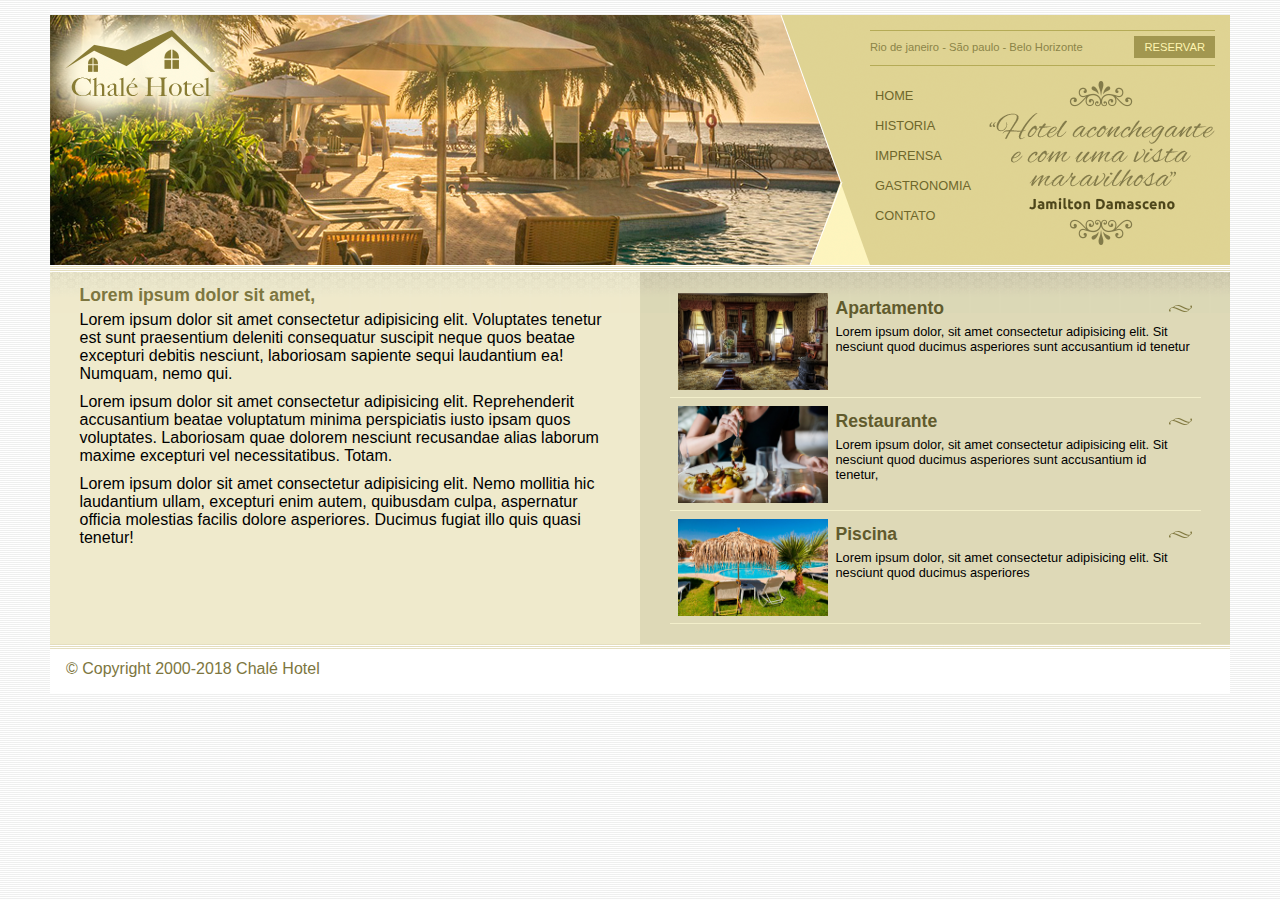
<file: CHALE-HOTEL/index.html>
<!DOCTYPE html>
<html lang="pt-br">
<head>
    <meta charset="UTF-8">
    <meta http-equiv="X-UA-Compatible" content="IE=edge">
    <meta name="viewport" content="width=device-width, initial-scale=1.0">
    <link rel="stylesheet" href="style.css">
    <title>Chalé Hotel</title>
</head>
<body>
    <div id="container"><!--inicio container-->
        <div id="topo"><!--inicio topo-->

            <div id="area-logo">
                <h1 class="logo">
                    <a href="">Chalé Hotel</a>
                </h1>
            </div>

            <div id="area-menu">
                <div id="conteudo-menu">

                    <div id="menu-locais">
                        <span class="locais"> Rio de janeiro - São paulo - Belo Horizonte</span> 
                        <a class="reserva" href="">Reservar</a>
                        <div style="clear: both;"></div>
                    </div>

                    <div id="menu"> 
                        <ul id="navegação">
                            <li><a href="">Home</a></li>
                            <li><a href="">Historia</a></li>
                            <li><a href="">Imprensa</a></li>
                            <li><a href="">Gastronomia</a></li>
                            <li><a href="">Contato</a></li>
                        </ul> 
                        
                        <img class="depoimento" src="imagens/depoimento.png" alt="">
                    </div>

                </div>
            </div>

        </div><!--fim topo-->


        <div id="area-principal">
            <div class="conteudo">
                <h2>Lorem ipsum dolor sit amet,</h2>
                <p>Lorem ipsum dolor sit amet consectetur adipisicing elit. Voluptates tenetur est sunt praesentium deleniti consequatur suscipit neque quos beatae excepturi debitis nesciunt, laboriosam sapiente sequi laudantium ea! Numquam, nemo qui.</p>
                <p>Lorem ipsum dolor sit amet consectetur adipisicing elit. Reprehenderit accusantium beatae voluptatum minima perspiciatis iusto ipsam quos voluptates. Laboriosam quae dolorem nesciunt recusandae alias laborum maxime excepturi vel necessitatibus. Totam.</p>
                <p>Lorem ipsum dolor sit amet consectetur adipisicing elit. Nemo mollitia hic laudantium ullam, excepturi enim autem, quibusdam culpa, aspernatur officia molestias facilis dolore asperiores. Ducimus fugiat illo quis quasi tenetur!</p>
            </div>
        </div>

        <div id="area-lateral">
            <div class="conteudo">
                <ul id="beneficios">
                    <li><a href="">
                        <img width="150px" src="imagens/apartamento.jpg" alt=""><h3>Apartamento</h3>
                        <p>Lorem ipsum dolor, sit amet consectetur adipisicing elit. Sit nesciunt quod ducimus asperiores sunt accusantium id tenetur</p>
                    </a></li>

                    <li><a href="">
                        <img width="150px" src="imagens/restaurante.jpg" alt="">
                        <h3>Restaurante</h3>
                        <p>Lorem ipsum dolor, sit amet consectetur adipisicing elit. Sit nesciunt quod ducimus asperiores sunt accusantium id tenetur,</p>
                    </a></li>

                    <li><a href="">
                        <img width="150px" src="imagens/piscina.jpg" alt="">
                        <h3>Piscina</h3>
                        <p>Lorem ipsum dolor, sit amet consectetur adipisicing elit. Sit nesciunt quod ducimus asperiores </p>
                    </a></li>
                    
                </ul>
            </div>
        </div>

        <div id="rodape">
            <span>
                &copy; Copyright 2000-2018 Chalé Hotel
            </span>
        </div>

    </div><!--fim container-->
</body>
</html>
</file>
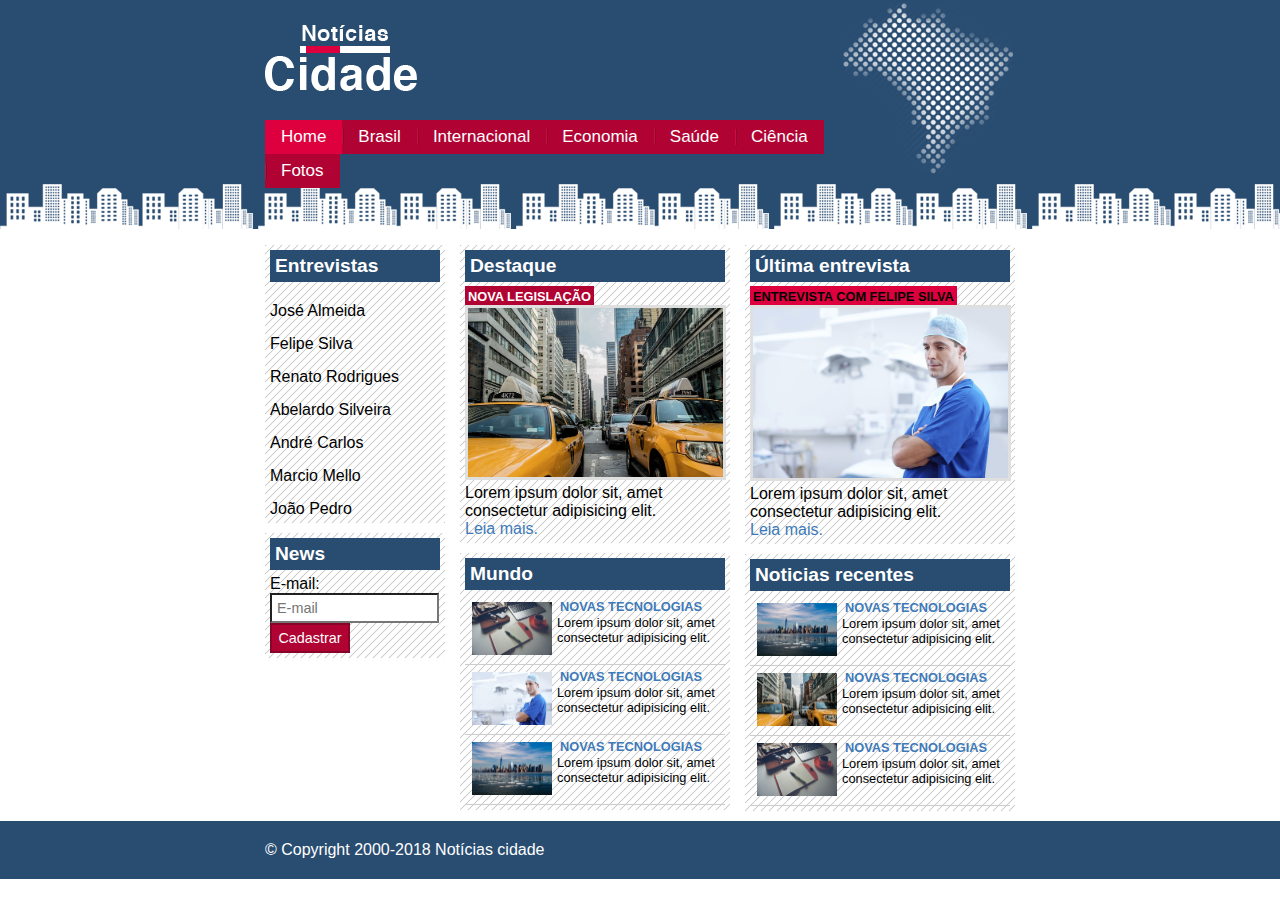
<file: NOTICIAS-CIDADE/index.html>
<!DOCTYPE html>
<html lang="pt-br">
<head>
    <meta charset="UTF-8">
    <meta http-equiv="X-UA-Compatible" content="IE=edge">
    <meta name="viewport" content="width=device-width, initial-scale=1.0">
    <link rel="stylesheet" href="style.css">
    <title>Noticias Cidade - Seu site de notícias  </title>
</head>
<body class="index">

    <div id="layout">
        <div id="banner">
            <div id="logo">
                <div><img src="imagens/logo.png" alt="logo"></div>
            </div>

            <div id="menu">
                <ul>
                    <li><a class="primeiro" id="index" href="index.html">Home</a></li>
                    <li><a id="brasil" href="duas-colunas.html">Brasil</a></li>
                    <li><a id="inter" href="">Internacional</a></li>
                    <li><a id="economia" href="">Economia</a></li>
                    <li><a id="saude" href="">Saúde</a></li>
                    <li><a id="ciencia" href="">Ciência</a></li>
                    <li><a id="fotos" href="uma-coluna.html">Fotos</a></li>
                </ul>
            </div>
        </div>

        <div id="conteudo">
            <div id="lateral">

                <div class="caixa">
                    <h1>Entrevistas</h1>

                    <div class="caixa-conteudo">
                        <ul>
                            <li><a id="" href="">José Almeida</a></li>
                            <li><a id="" href="">Felipe Silva</a></li>
                            <li><a id="" href="">Renato Rodrigues</a></li>
                            <li><a id="" href="">Abelardo Silveira</a></li>
                            <li><a id="" href="">André Carlos</a></li>
                            <li><a id="" href="">Marcio Mello</a></li>
                            <li><a id="" href="">João Pedro</a></li>
                        </ul>
                    </div>
                </div>

                <div class="caixa">
                    <h1>News</h1>

                    <div class="caixa-conteudo">

                        <form action="">
                            <div>
                                <label for="email">E-mail:</label>
                                <input type="text" name="email" id="email" placeholder="E-mail">
                            </div>
                            <div>
                                <input class="submit" type="submit" value="Cadastrar">
                            </div>
                        </form>
                    </div>
                </div>
            </div>     


            <div id="primario">

                <div class="caixa destaque">
                    <h1>Destaque</h1>
                    <div class="caixa-conteudo">
                        <h3>Nova legislação</h3>
                        <img class="imagem-principal" width="100%" src="imagens/taxi.jpg" alt="taxi">
                        <p>Lorem ipsum dolor sit, amet consectetur adipisicing elit.<br> <a href="">Leia mais.</a></p>
                    </div>
                </div>

                <div class="caixa">
                    <h1>Mundo</h1>
                    <div class="caixa-conteudo">
                        <ul id="lista-noticias"> 
                            <li>
                                <a href=""><img src="imagens/tecnologia.jpg" alt="" width="80px"></a>
                                <a href="">
                                    <h3>Novas tecnologias</h3>
                                </a>
                                <p>Lorem ipsum dolor sit, amet consectetur adipisicing elit.</p>
                            </li>

                            <li>
                                <a href=""><img src="imagens/doutor.jpg" alt="" width="80px"></a>
                                <a href="">
                                    <h3>Novas tecnologias</h3>
                                </a>
                                <p>Lorem ipsum dolor sit, amet consectetur adipisicing elit.</p>
                            </li>
                            
                            <li>
                                <a href=""><img src="imagens/cidade.jpg" alt="" width="80px"></a>
                                <a href="">
                                    <h3>Novas tecnologias</h3>
                                </a>
                                <p>Lorem ipsum dolor sit, amet consectetur adipisicing elit.</p>
                            </li>
                        </ul>
                    </div>
                </div>

            </div>


            <div id="secundario">
                <div class="caixa entrevista">
                    <h1>Última entrevista</h1>
                    <div class="caixa-conteudo">
                        <h3>Entrevista com Felipe Silva</h3>
                        <img class="imagem-principal" width="100%" src="imagens/doutor.jpg" alt="taxi">
                        <p>Lorem ipsum dolor sit, amet consectetur adipisicing elit.<br> <a href="">Leia mais.</a></p>
                    </div>
                </div>

                <div class="caixa">
                    <h1>Noticias recentes</h1>
                    <div class="caixa-conteudo">
                        <ul id="lista-noticias"> 
                            <li>
                                <a href=""><img src="imagens/cidade.jpg" alt="" width="80px"></a>
                                <a href="">
                                    <h3>Novas tecnologias</h3>
                                </a>
                                <p>Lorem ipsum dolor sit, amet consectetur adipisicing elit.</p>
                            </li>

                            <li>
                                <a href=""><img src="imagens/taxi.jpg" alt="" width="80px"></a>
                                <a href="">
                                    <h3>Novas tecnologias</h3>
                                </a>
                                <p>Lorem ipsum dolor sit, amet consectetur adipisicing elit.</p>
                            </li>
                            
                            <li>
                                <a href=""><img src="imagens/tecnologia.jpg" alt="" width="80px"></a>
                                <a href="">
                                    <h3>Novas tecnologias</h3>
                                </a>
                                <p>Lorem ipsum dolor sit, amet consectetur adipisicing elit.</p>
                            </li>
                        </ul>
                    </div>
                </div>
            </div>


        </div>
    </div>    
    <div id="container-rodape"> 
        <div id="rodape">
            &copy; Copyright 2000-2018 Notícias cidade
        </div>
    </div>
</body>
</html>
</file>
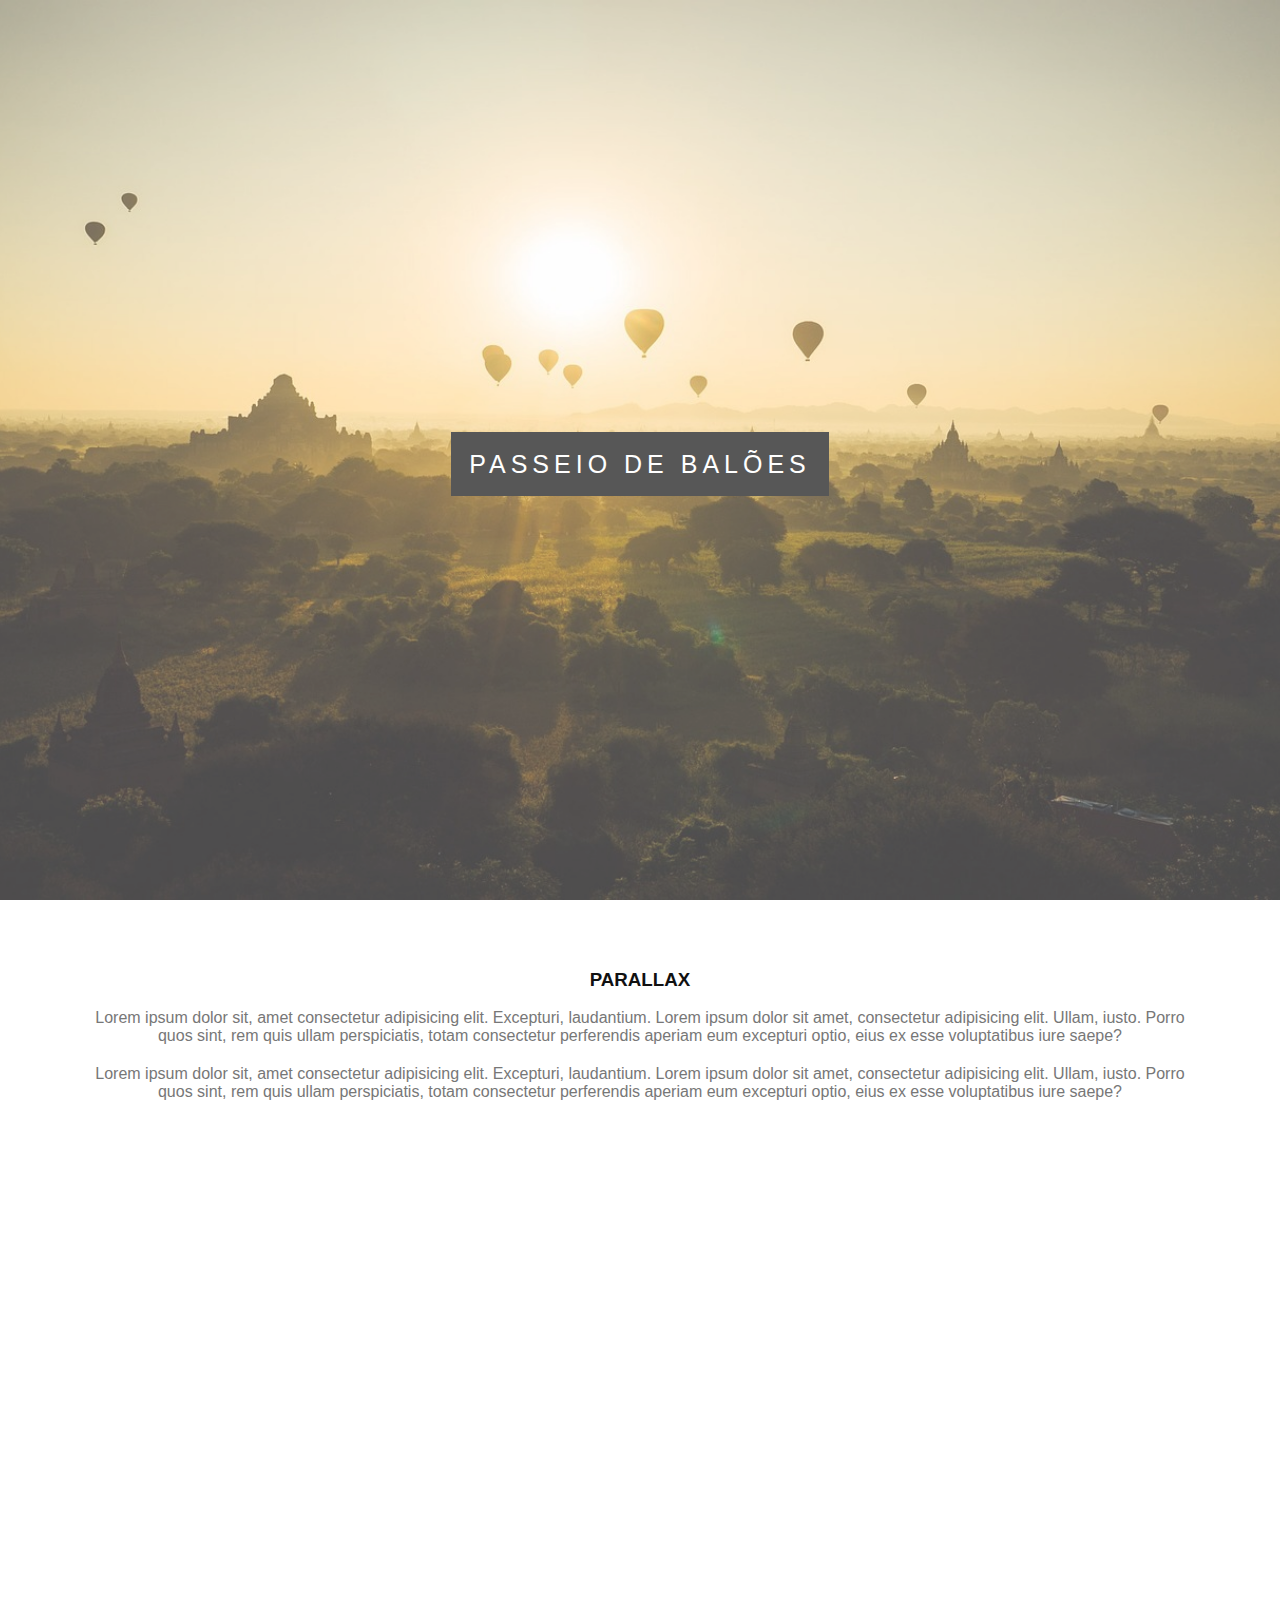
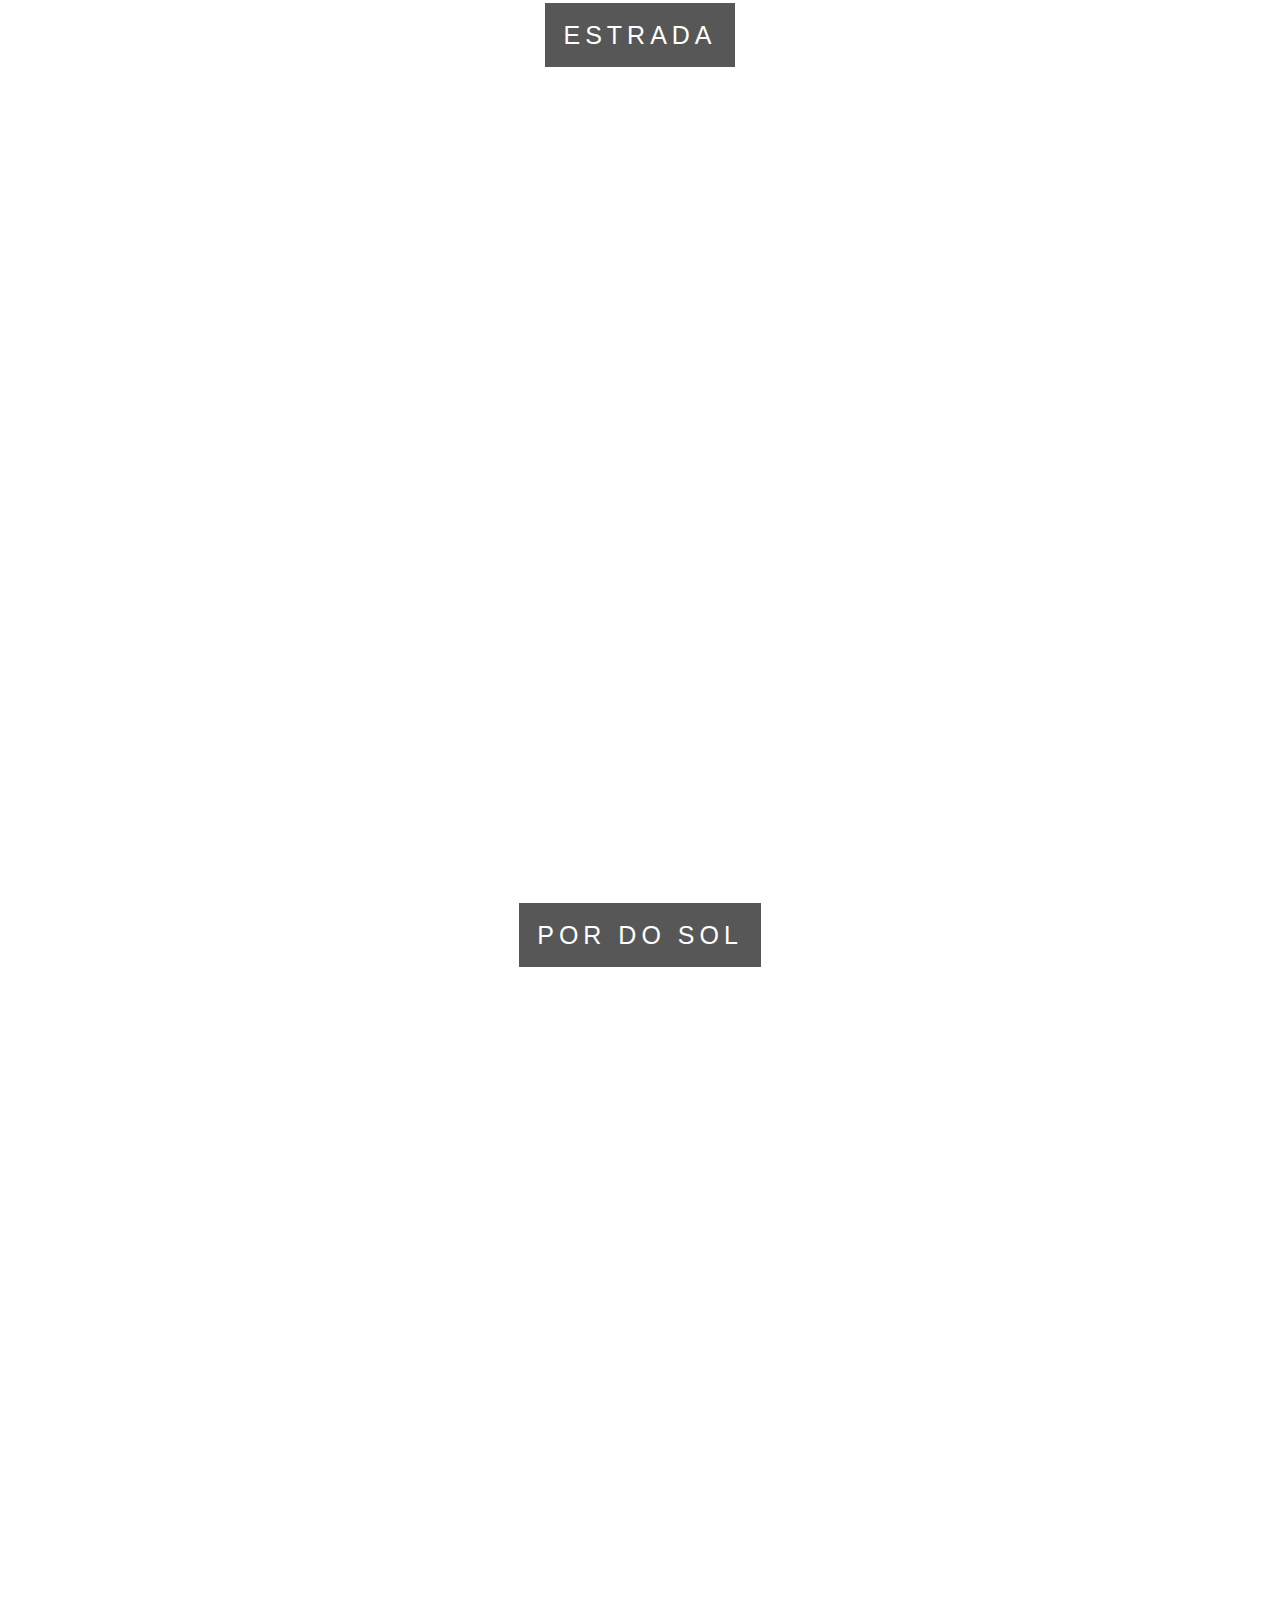
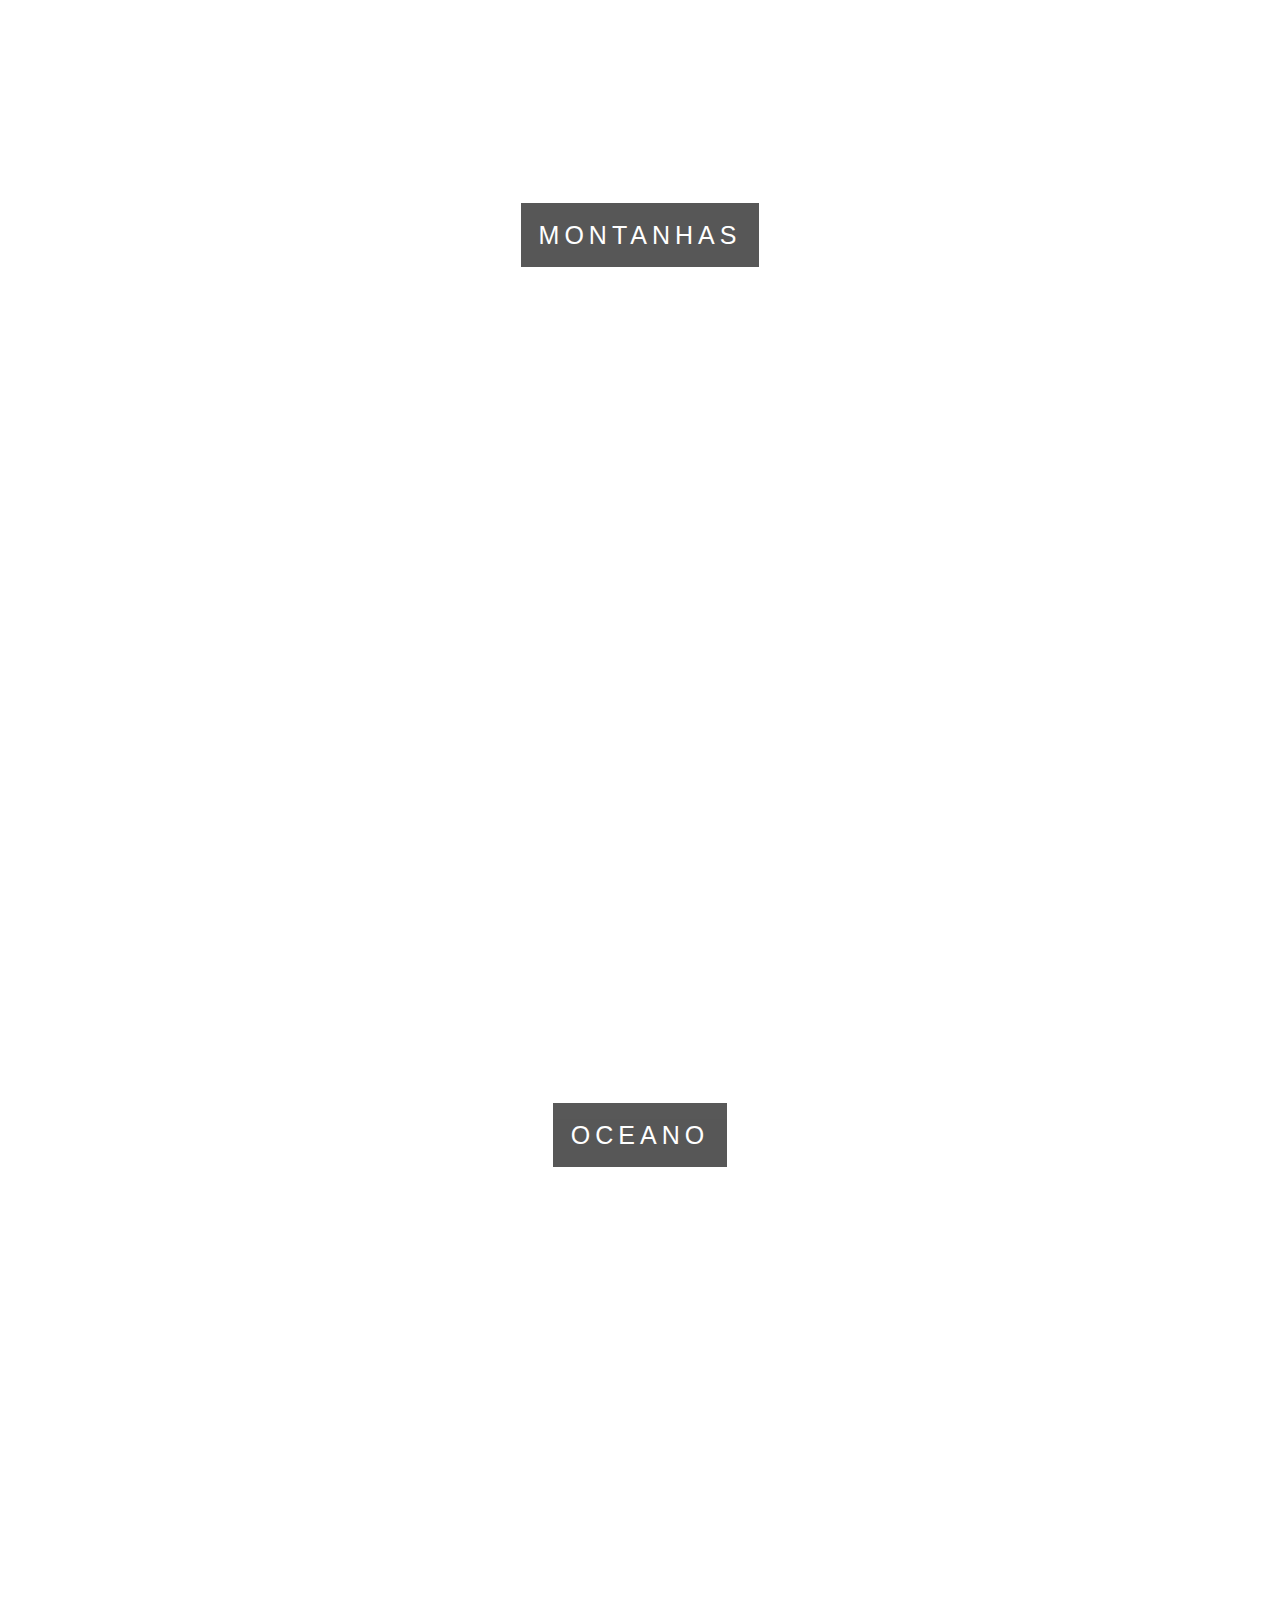
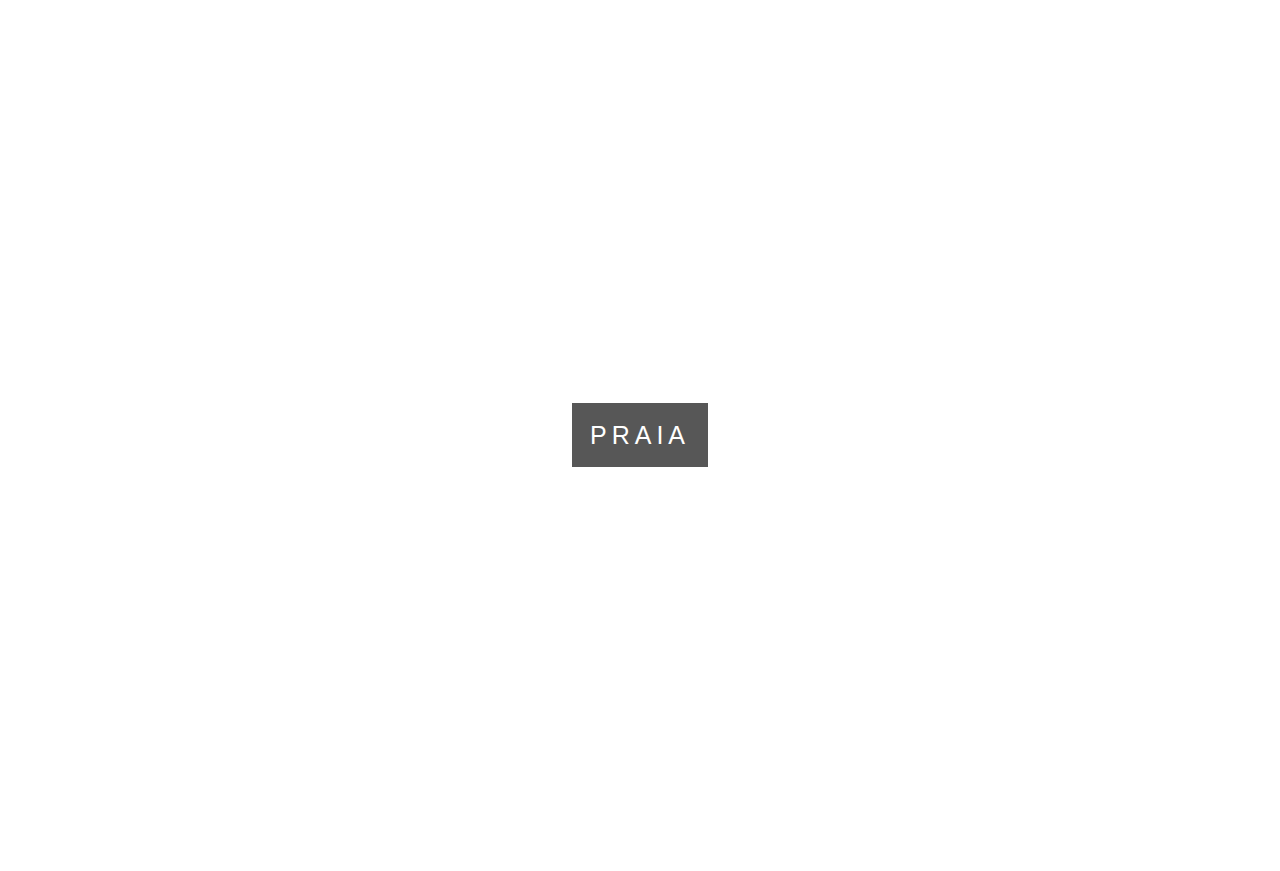
<file: Parallax/index.html>
<!DOCTYPE html>
<html lang="pt-br">
<head>
    <meta charset="UTF-8">
    <meta http-equiv="X-UA-Compatible" content="IE=edge">
    <meta name="viewport" content="width=device-width, initial-scale=1.0">
    <title>Parallax</title>

    <style type="text/css">

        body, html{
            margin: 0;
            font: 16px "Lato", sans-serif;
            color: #777;
            height: 100%;

        }
        .conteudo{
        color: #777;
        background-color: white;
        text-align: center;
        padding: 50px 80px
    }
        h3{
            text-transform: uppercase;
            color: #111;
            text-align: center;

        }
        p{
            margin-bottom: 20px;
        }

        /*efeito Parallax*/
        .caixa1, .caixa2, .caixa3, .caixa4, .caixa5, .caixa6 {
            position: relative;
            height: 100%;
            opacity: 0.7;
            background-repeat: no-repeat;
            background-size: cover;
            background-position: center;
            background-attachment: fixed;
        }
        .caixa1{
            background-image: url(imagens/imagem1.jpg);
        }
        .caixa2{
            background-image: url(imagens/imagem2.jpg);
        }
        .caixa3{
            background-image: url(imagens/imagem3.jpg);
        }
        .caixa4{
            background-image: url(imagens/imagem4.jpg);
        }
        .caixa5{
            background-image: url(imagens/imagem5.jpg);
        }
        .caixa6{
            background-image: url(imagens/imagem6.jpg);
        }

        .conteudo-titulo{
            position: absolute;
            left: 0%;
            top: 50%;
            width: 100%;
            text-align: center;
            
        }
        .conteudo-titulo span.titulo{
            background-color:#111;
            padding: 18px;
            font-size: 25px;
            letter-spacing: 5px;
            color: #fff;
            text-transform: uppercase;
        }
    </style>

</head>
<body>
    <div class="caixa1" >
        <div class="conteudo-titulo">
            <span class="titulo">Passeio de balões</span>
        </div>
    </div>

    <div class="conteudo" >
        <h3>Parallax</h3>
        <p>Lorem ipsum dolor sit, amet consectetur adipisicing elit. Excepturi, laudantium. Lorem ipsum dolor sit amet, consectetur adipisicing elit. Ullam, iusto. Porro quos sint, rem quis ullam perspiciatis, totam consectetur perferendis aperiam eum excepturi optio, eius ex esse voluptatibus iure saepe?</p>
        <p>Lorem ipsum dolor sit, amet consectetur adipisicing elit. Excepturi, laudantium. Lorem ipsum dolor sit amet, consectetur adipisicing elit. Ullam, iusto. Porro quos sint, rem quis ullam perspiciatis, totam consectetur perferendis aperiam eum excepturi optio, eius ex esse voluptatibus iure saepe?</p>
    </div>

    <div class="caixa2">
        <div class="conteudo-titulo">
            <span class="titulo">Estrada</span>
        </div>
    </div>

    <div class="caixa3">
        <div class="conteudo-titulo">
            <span class="titulo">Por do sol</span>
        </div>
    </div>

    <div class="caixa4">
        <div class="conteudo-titulo">
            <span class="titulo">Montanhas</span>
        </div>
    </div>

    <div class="caixa5">
        <div class="conteudo-titulo">
            <span class="titulo">Oceano</span>
        </div>
    </div>

    <div class="caixa6">
        <div class="conteudo-titulo">
            <span class="titulo">Praia</span>
        </div>
    </div>
</body>
</html>
</file>
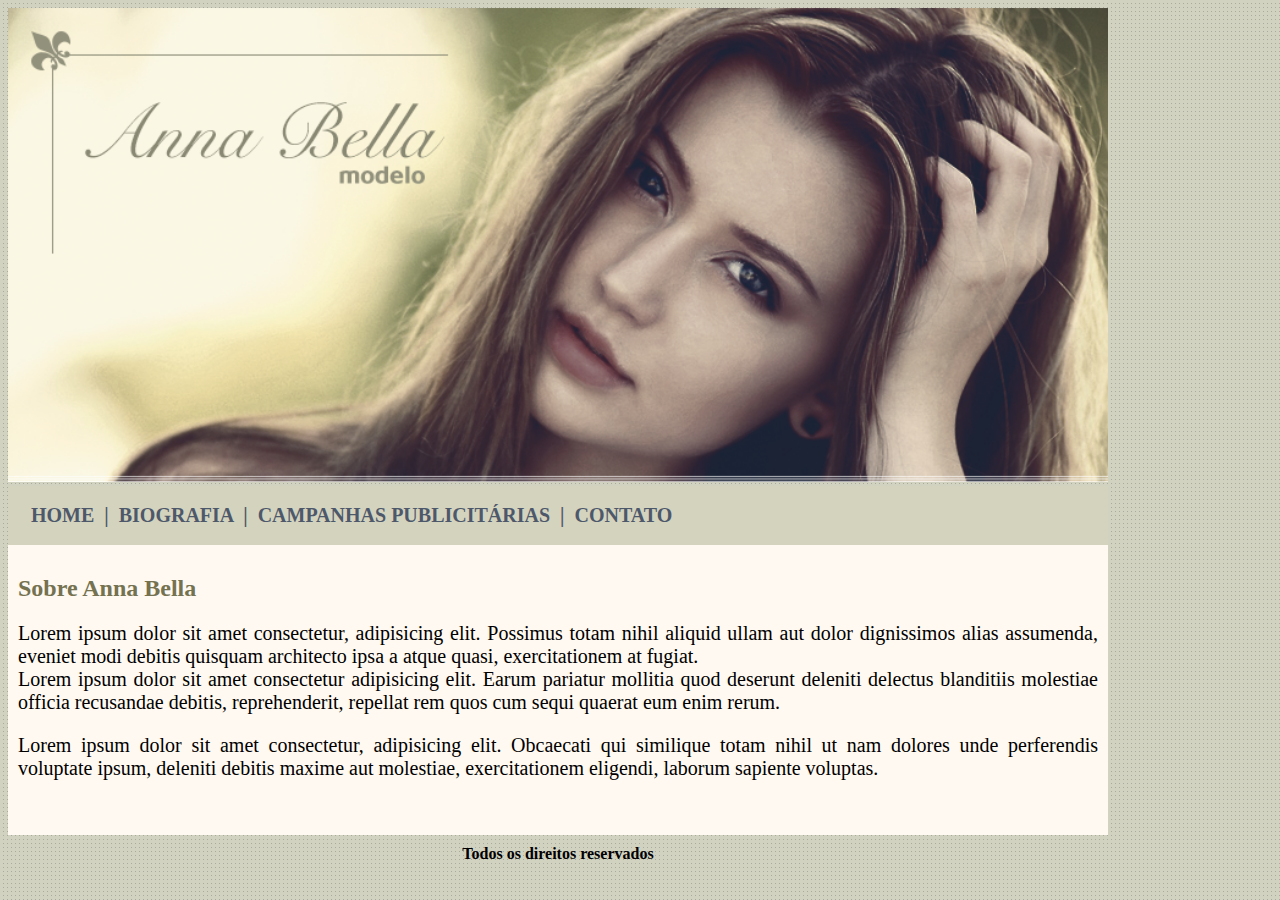
<file: siteanna/index.html>
<!DOCTYPE html>
<html lang="py-br">
<head>
    <meta charset="UTF-8">
    <meta http-equiv="X-UA-Compatible" content="IE=edge">
    <meta name="viewport" content="width=device-width, initial-scale=1.0">
    <link rel="stylesheet" href="style.css">
    <title>Home</title>
</head>
<body>
    <div id="principal">
        <div id="menu">
            <div id="banner"><img src="imagens/capa.png" alt="banner" id="capa"></div>
            <div id="lista">
        
                <a href="">HOME </a>|
                <a href="bio.html">BIOGRAFIA </a>|
                <a href="pub.html">CAMPANHAS PUBLICITÁRIAS </a>|
                <a href="cont.html">CONTATO </a>
        
            </div>
        </div>
        <div id="conteudo">
            <h2>Sobre Anna Bella</h2>
            <p>Lorem ipsum dolor sit amet consectetur, adipisicing elit. Possimus totam nihil aliquid ullam aut dolor dignissimos alias assumenda, eveniet modi debitis quisquam architecto ipsa a atque quasi, exercitationem at fugiat. <br> Lorem ipsum dolor sit amet consectetur adipisicing elit. Earum pariatur mollitia quod deserunt deleniti delectus blanditiis molestiae officia recusandae debitis, reprehenderit, repellat rem quos cum sequi quaerat eum enim rerum.</p>
            <p class="margem">Lorem ipsum dolor sit amet consectetur, adipisicing elit. Obcaecati qui similique totam nihil ut nam dolores unde perferendis voluptate ipsum, deleniti debitis maxime aut molestiae, exercitationem eligendi, laborum sapiente voluptas.</p>
        
        </div>
        <div id="rodape"> <strong>Todos os direitos reservados</strong></div>
    </div>
</body>
</html>
</file>
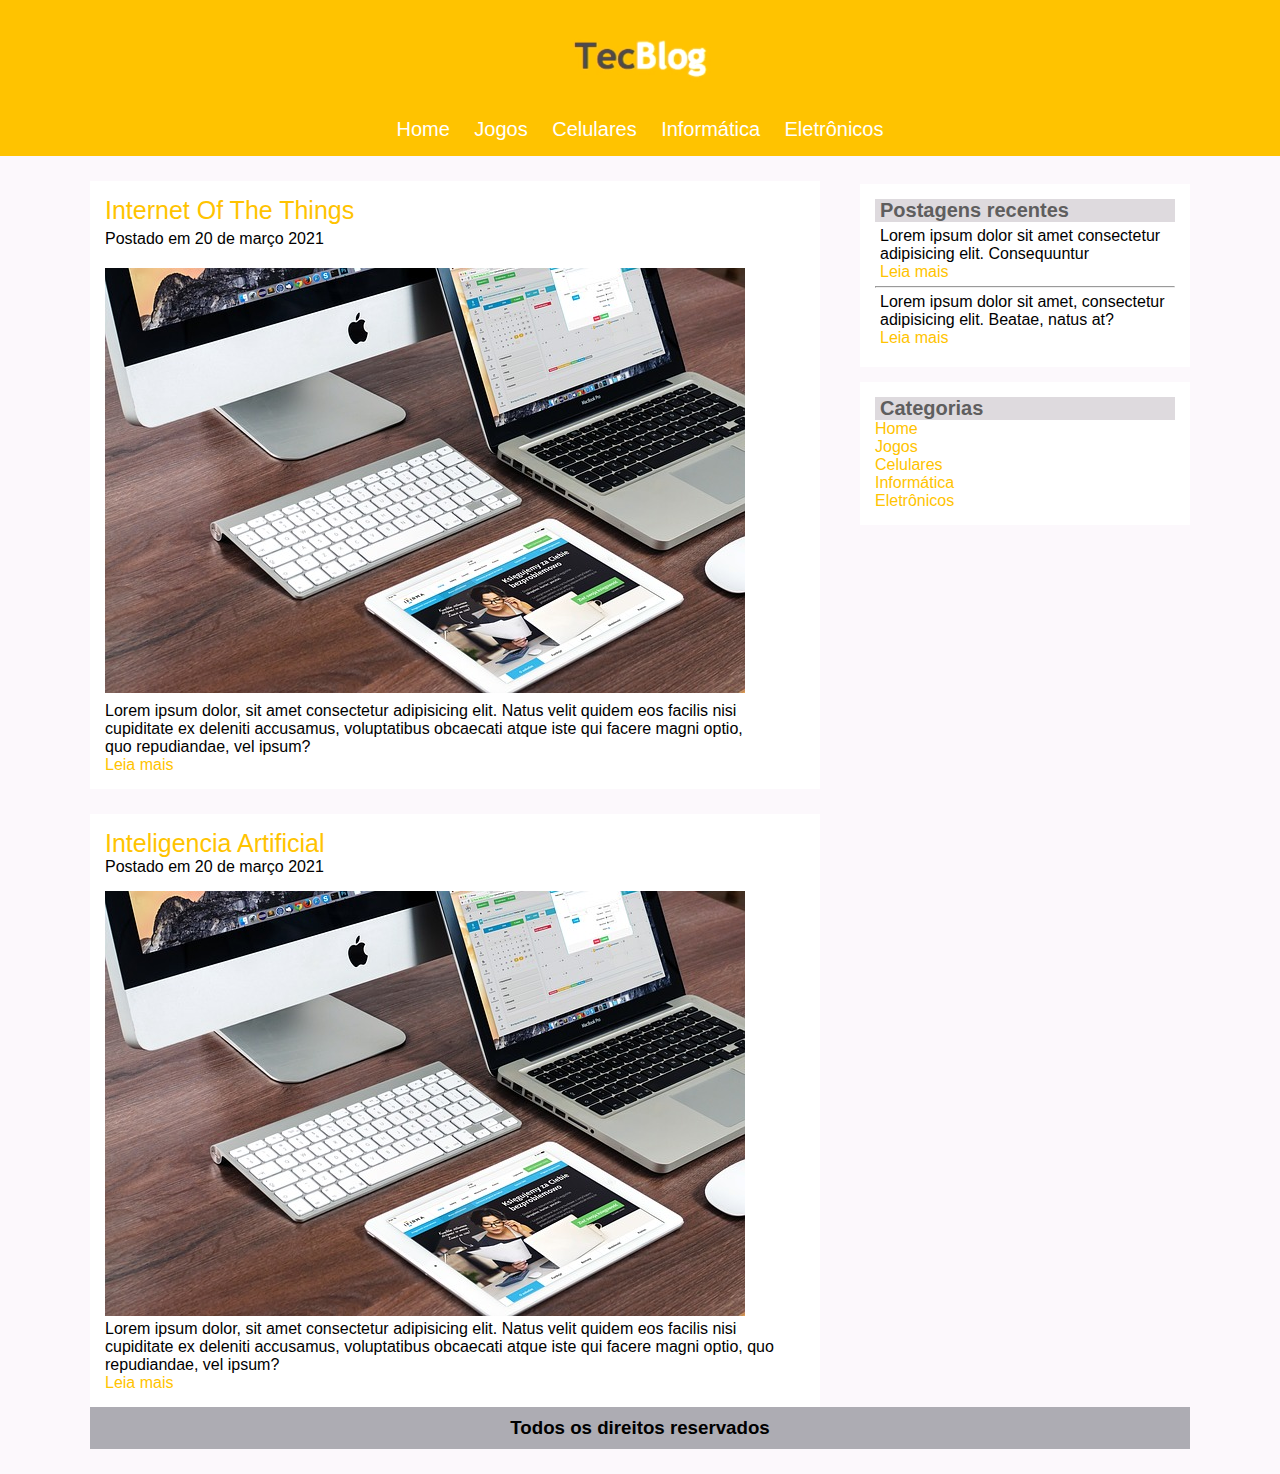
<file: tecblog/index.html>
<!DOCTYPE html>
<html lang="pt-br">
<head>
    <meta charset="UTF-8">
    <meta http-equiv="X-UA-Compatible" content="IE=edge">
    <meta name="viewport" content="width=device-width, initial-scale=1.0">
    <link rel="stylesheet" href="style.css">
    <title>Home</title>
</head>
<body>
    
        
    
        <div id="banner">
            <div id="logo">
                <img src="imagens/logo.PNG" alt="logo">
            </div>
            <div >
                <ul id="menu">
                    <li><a href="">Home</a></li> 
                    <li><a href="">Jogos</a></li>
                    <li><a href="">Celulares</a></li>
                    <li><a href="">Informática</a></li>
                    <li><a href="">Eletrônicos</a></li>
                </ul>
            </div>
        </div>
    <div id="largura">
            <div id="post-1">
                <h1>Internet Of The Things</h1>
                <p>Postado em 20 de março 2021</p>
                <p><img src="imagens/imagemcapa.jpg" alt="">
                </p>
                <p>Lorem ipsum dolor, sit amet consectetur adipisicing elit. Natus velit quidem eos facilis nisi cupiditate ex deleniti accusamus, voluptatibus obcaecati atque iste qui facere magni optio, quo repudiandae, vel ipsum? <br> <a href="">Leia mais</a></p>
            </div>

            <div id="post-4">
                <h1>Inteligencia Artificial</h1>
                <p>Postado em 20 de março 2021</p>
                <p><img src="imagens/imagemcapa.jpg" alt="">
                </p>
                <p>Lorem ipsum dolor, sit amet consectetur adipisicing elit. Natus velit quidem eos facilis nisi cupiditate ex deleniti accusamus, voluptatibus obcaecati atque iste qui facere magni optio, quo repudiandae, vel ipsum? <br> <a href="">Leia mais</a></p>
            </div>

            <div id="canto">
                <div id="post-2">
                    <h2>Postagens recentes</h2>
                    <p>Lorem ipsum dolor sit amet consectetur adipisicing elit. Consequuntur <br> <a href="">Leia mais</a> </p>
                    <hr>
                    <p>Lorem ipsum dolor sit amet, consectetur adipisicing elit. Beatae, natus at? <br> <a href="">Leia mais</a></p>
                </div>
    
                <div id="post-3">
                    <h2>Categorias</h2>
    
                        <a href="">Home</a> <br>
                        <a href="">Jogos</a><br>
                        <a href="">Celulares</a><br>
                        <a href="">Informática</a><br>
                        <a href="">Eletrônicos</a>
                </div>
            </div>

            <div id="footer" ><h3>Todos os direitos reservados</h3></div>
    </div>
</body>
</html>
</file>
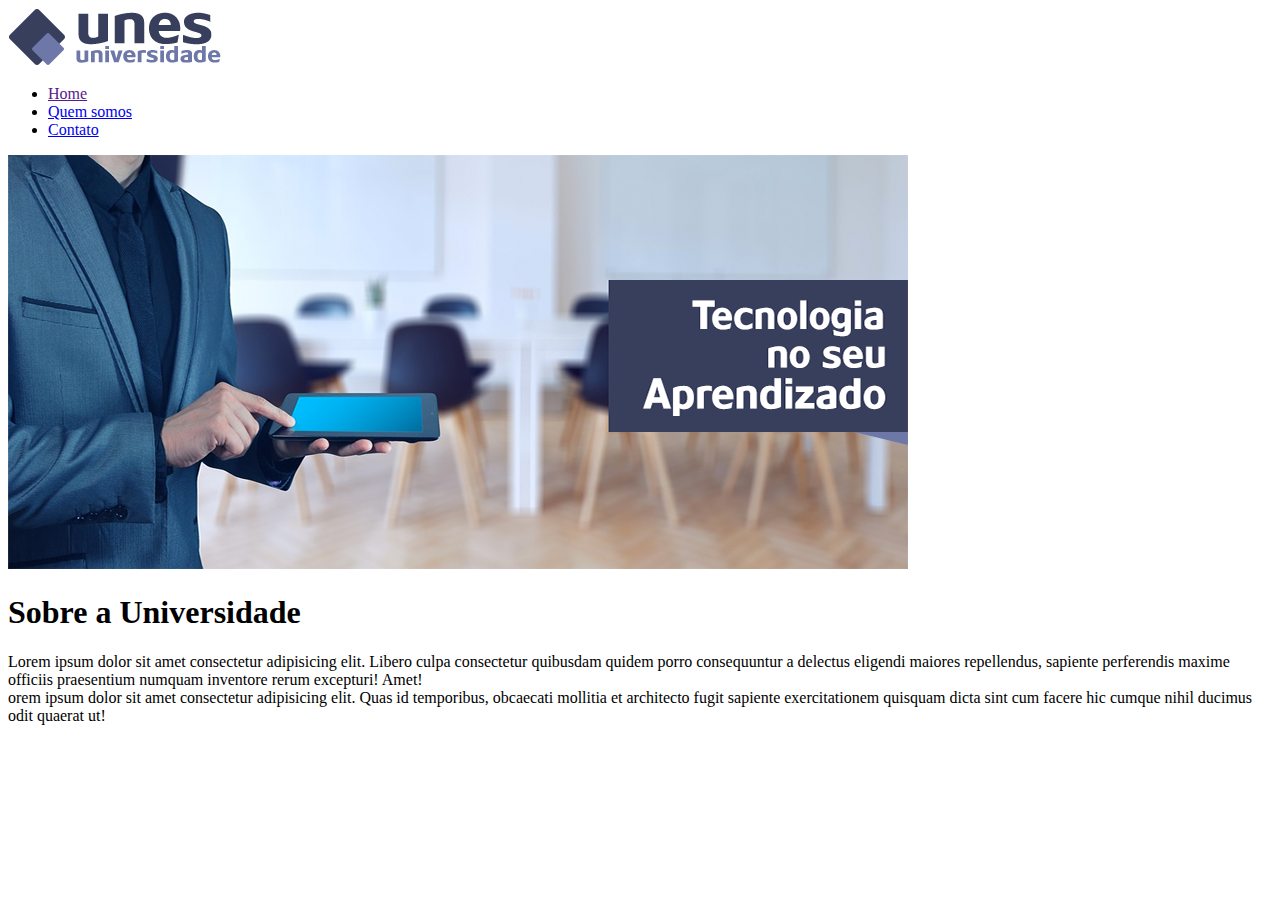
<file: Unes/index.html>
<!DOCTYPE html>
<html lang="pt-br">
<head>
    <meta charset="UTF-8">
    <meta http-equiv="X-UA-Compatible" content="IE=edge">
    <meta name="viewport" content="width=device-width, initial-scale=1.0">
    <title>Unes - Universidade</title>
    
</head>
<body>
    <div>
        <div><img src="imagens/logo.png" alt="logo"></div>
        <div>
            <ul>
                <li><a href="">Home</a></li>
                <li><a href="quem.html">Quem somos</a></li>
                <li><a href="contato.html">Contato</a></li>
            </ul>
        </div>
    </div>
    <div> <img src="imagens/capa.png" alt=""></div>
    <div>
        <h1>Sobre a Universidade</h1>
        <p>Lorem ipsum dolor sit amet consectetur adipisicing elit. Libero culpa consectetur quibusdam quidem porro consequuntur a delectus eligendi maiores repellendus, sapiente perferendis maxime officiis praesentium numquam inventore rerum excepturi! Amet! <br>
        orem ipsum dolor sit amet consectetur adipisicing elit. Quas id temporibus, obcaecati mollitia et architecto fugit sapiente exercitationem quisquam dicta sint cum facere hic cumque nihil ducimus odit quaerat ut!
        </p>
    </div>
</body>
</html>
</file>
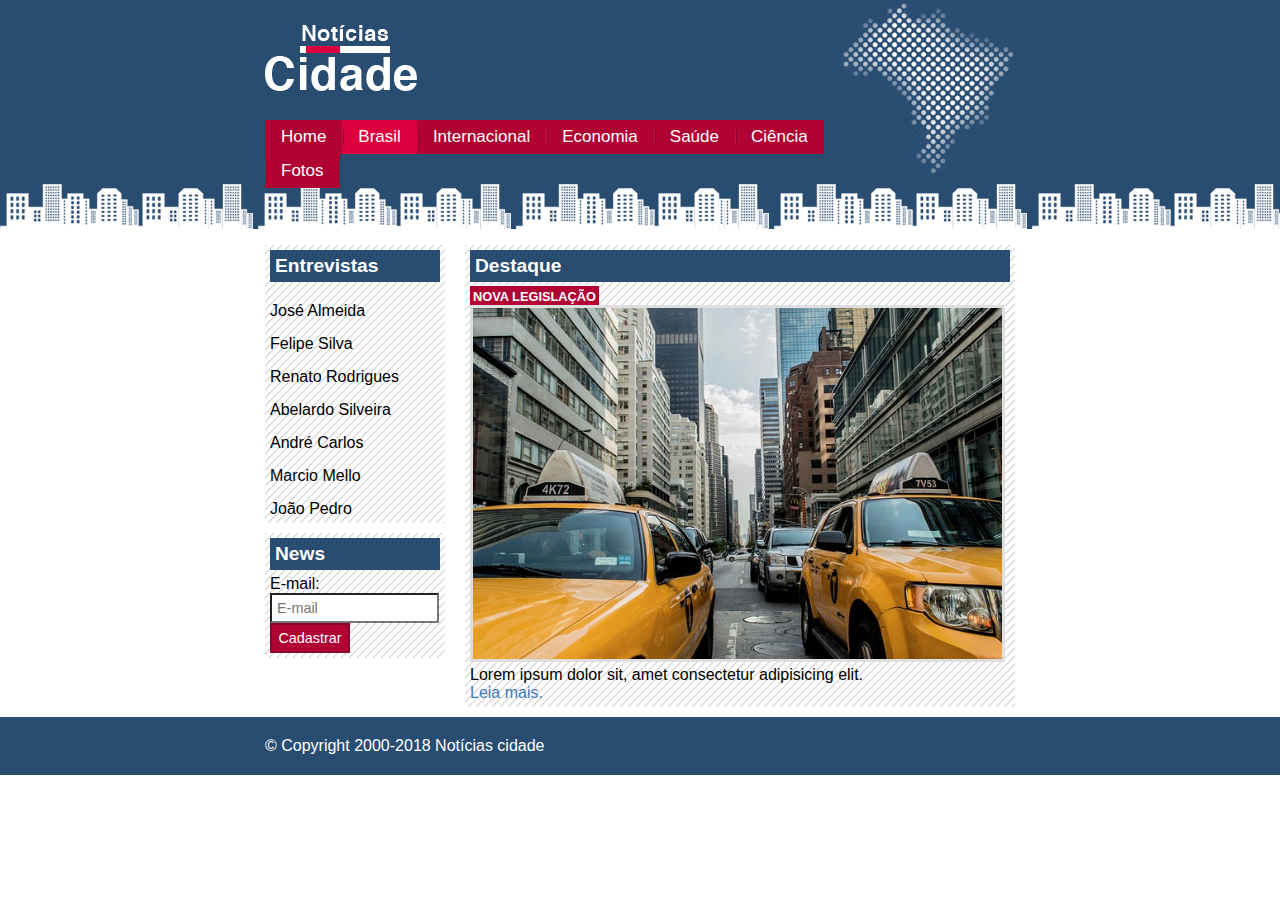
<file: NOTICIAS-CIDADE/duas-colunas.html>
<!DOCTYPE html>
<html lang="pt-br">
<head>
    <meta charset="UTF-8">
    <meta http-equiv="X-UA-Compatible" content="IE=edge">
    <meta name="viewport" content="width=device-width, initial-scale=1.0">
    <link rel="stylesheet" href="style.css">
    <title>Noticias Cidade - Seu site de notícias  </title>
</head>
<body id="duas-colunas" class="brasil">

    <div id="layout">
        <div id="banner">
            <div id="logo">
                <div><img src="imagens/logo.png" alt="logo"></div>
            </div>

            <div id="menu">
                <ul>
                    <li><a class="primeiro" id="index" href="index.html">Home</a></li>
                    <li><a id="brasil" href="duas-colunas.html">Brasil</a></li>
                    <li><a id="inter" href="">Internacional</a></li>
                    <li><a id="economia" href="">Economia</a></li>
                    <li><a id="saude" href="">Saúde</a></li>
                    <li><a id="ciencia" href="">Ciência</a></li>
                    <li><a id="fotos" href="uma-coluna.html">Fotos</a></li>
                </ul>
            </div>
        </div>

        <div id="conteudo">
            <div id="lateral">

                <div class="caixa">
                    <h1>Entrevistas</h1>

                    <div class="caixa-conteudo">
                        <ul>
                            <li><a id="" href="">José Almeida</a></li>
                            <li><a id="" href="">Felipe Silva</a></li>
                            <li><a id="" href="">Renato Rodrigues</a></li>
                            <li><a id="" href="">Abelardo Silveira</a></li>
                            <li><a id="" href="">André Carlos</a></li>
                            <li><a id="" href="">Marcio Mello</a></li>
                            <li><a id="" href="">João Pedro</a></li>
                        </ul>
                    </div>
                </div>

                <div class="caixa">
                    <h1>News</h1>

                    <div class="caixa-conteudo">

                        <form action="">
                            <div>
                                <label for="email">E-mail:</label>
                                <input type="text" name="email" id="email" placeholder="E-mail">
                            </div>
                            <div>
                                <input class="submit" type="submit" value="Cadastrar">
                            </div>
                        </form>
                    </div>
                </div>
            </div>       

            <div id="primario">

                <div class="caixa destaque">
                    <h1>Destaque</h1>
                    <div class="caixa-conteudo">
                        <h3>Nova legislação</h3>
                        <img class="imagem-principal" width="100%" src="imagens/taxi.jpg" alt="taxi">
                        <p>Lorem ipsum dolor sit, amet consectetur adipisicing elit.<br> <a href="">Leia mais.</a></p>
                    </div>
                </div>
            </div>
        </div>
    </div>    
    <div id="container-rodape"> 
        <div id="rodape">
            &copy; Copyright 2000-2018 Notícias cidade
        </div>
    </div>
</body>
</html>
</file>
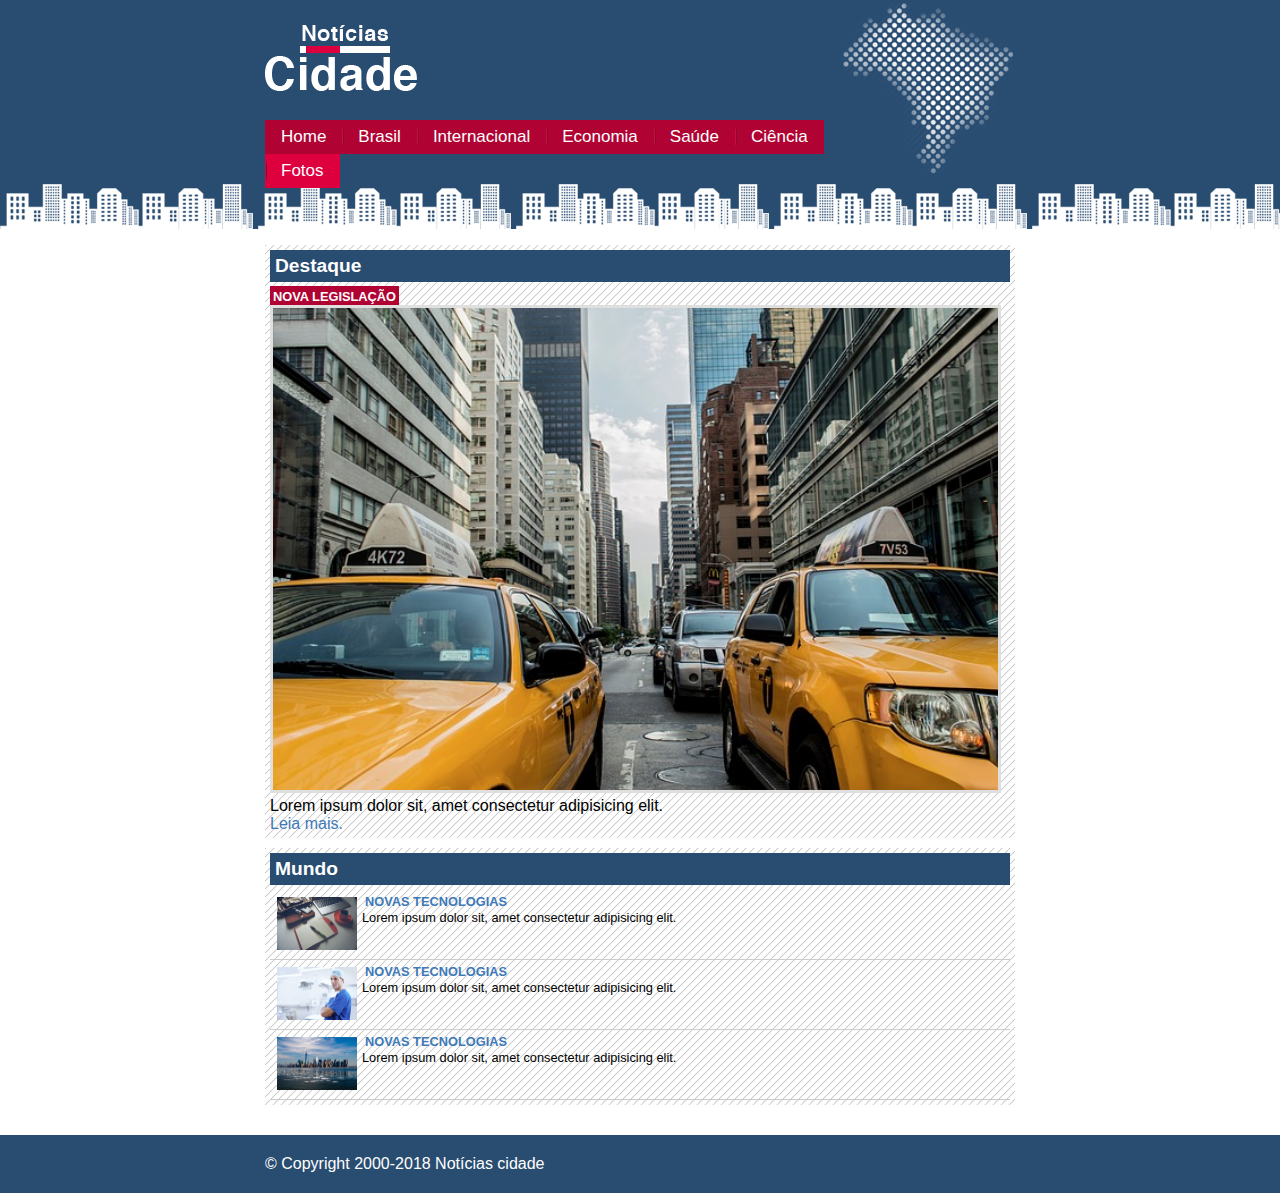
<file: NOTICIAS-CIDADE/uma-coluna.html>
<!DOCTYPE html>
<html lang="pt-br">
<head>
    <meta charset="UTF-8">
    <meta http-equiv="X-UA-Compatible" content="IE=edge">
    <meta name="viewport" content="width=device-width, initial-scale=1.0">
    <link rel="stylesheet" href="style.css">
    <title>Noticias Cidade - Seu site de notícias  </title>
</head>
<body id="uma-coluna" class="fotos">

    <div id="layout">
        <div id="banner">
            <div id="logo">
                <div><img src="imagens/logo.png" alt="logo"></div>
            </div>

            <div id="menu">
                <ul>
                    <li><a class="primeiro" id="index" href="index.html">Home</a></li>
                    <li><a id="brasil" href="duas-colunas.html">Brasil</a></li>
                    <li><a id="inter" href="">Internacional</a></li>
                    <li><a id="economia" href="">Economia</a></li>
                    <li><a id="saude" href="">Saúde</a></li>
                    <li><a id="ciencia" href="">Ciência</a></li>
                    <li><a id="fotos" href="">Fotos</a></li>
                </ul>
            </div>
        </div>

        <div id="conteudo">
            <div id="primario">

                <div class="caixa destaque">
                    <h1>Destaque</h1>
                    <div class="caixa-conteudo">
                        <h3>Nova legislação</h3>
                        <img class="imagem-principal" width="100%" src="imagens/taxi.jpg" alt="taxi">
                        <p>Lorem ipsum dolor sit, amet consectetur adipisicing elit.<br> <a href="">Leia mais.</a></p>
                    </div>
                </div>

                <div class="caixa">
                    <h1>Mundo</h1>
                    <div class="caixa-conteudo">
                        <ul id="lista-noticias"> 
                            <li>
                                <a href=""><img src="imagens/tecnologia.jpg" alt="" width="80px"></a>
                                <a href="">
                                    <h3>Novas tecnologias</h3>
                                </a>
                                <p>Lorem ipsum dolor sit, amet consectetur adipisicing elit.</p>
                            </li>

                            <li>
                                <a href=""><img src="imagens/doutor.jpg" alt="" width="80px"></a>
                                <a href="">
                                    <h3>Novas tecnologias</h3>
                                </a>
                                <p>Lorem ipsum dolor sit, amet consectetur adipisicing elit.</p>
                            </li>
                            
                            <li>
                                <a href=""><img src="imagens/cidade.jpg" alt="" width="80px"></a>
                                <a href="">
                                    <h3>Novas tecnologias</h3>
                                </a>
                                <p>Lorem ipsum dolor sit, amet consectetur adipisicing elit.</p>
                            </li>
                        </ul>
                    </div>
                </div>

            </div>
        </div>
        </div>
    </div>    
    <div id="container-rodape"> 
        <div id="rodape">
            &copy; Copyright 2000-2018 Notícias cidade
        </div>
    </div>
</body>
</html>
</file>
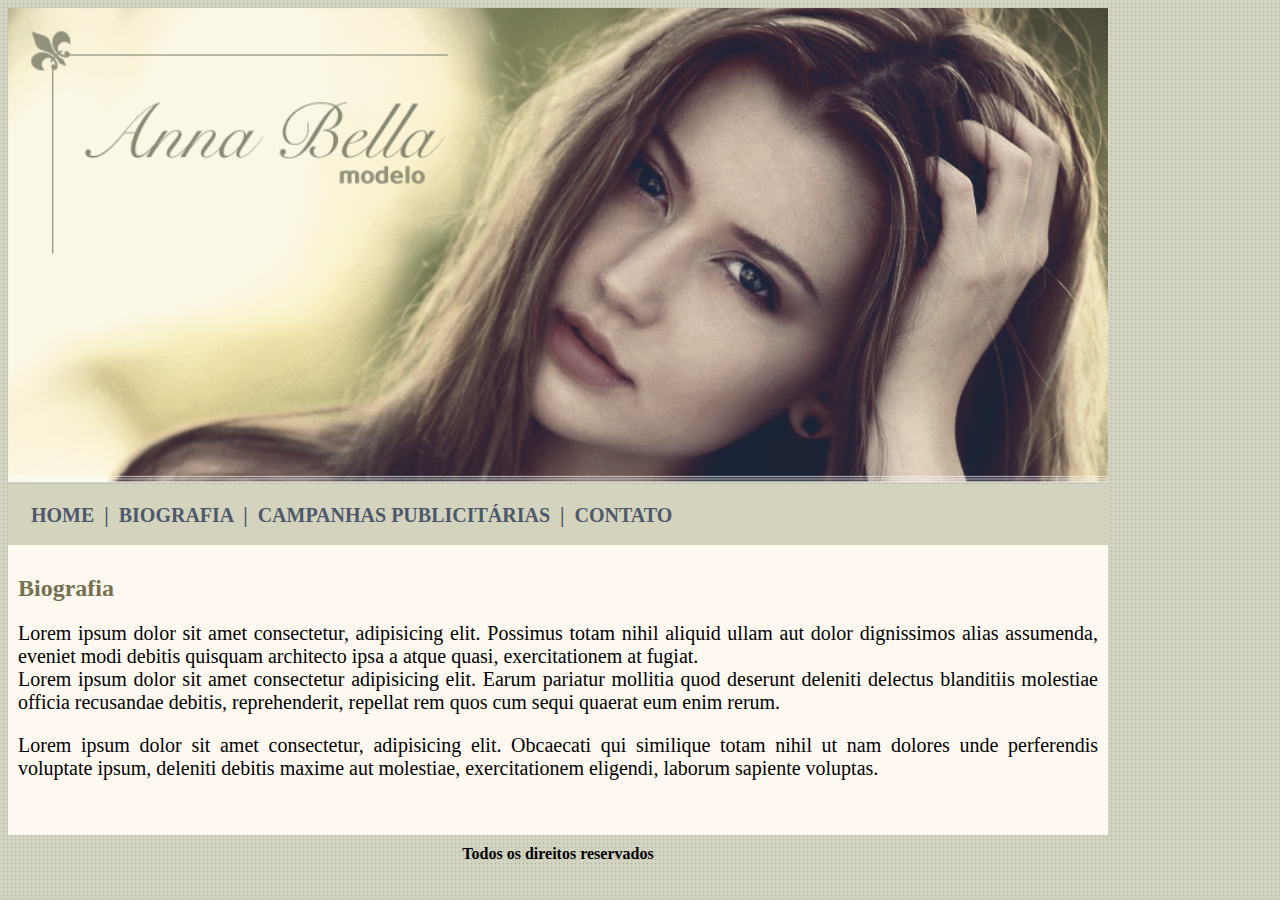
<file: siteanna/bio.html>
<!DOCTYPE html>
<html lang="py-br">
<head>
    <meta charset="UTF-8">
    <meta http-equiv="X-UA-Compatible" content="IE=edge">
    <meta name="viewport" content="width=device-width, initial-scale=1.0">
    <link rel="stylesheet" href="style.css">
    <title>Home</title>
</head>
<body>
    <div id="principal">
        <div id="menu">
            <div id="banner"><img src="imagens/capa.png" alt="banner" id="capa"></div>
            <div id="lista">
                <a href="index.html">HOME </a>|
                <a href="bio.html">BIOGRAFIA </a>|
                <a href="pub.html">CAMPANHAS PUBLICITÁRIAS </a>|
                <a href="cont.html">CONTATO </a>
            </div>
        </div>
        <div id="conteudo">
            <h2>Biografia</h2>
            <p>Lorem ipsum dolor sit amet consectetur, adipisicing elit. Possimus totam nihil aliquid ullam aut dolor dignissimos alias assumenda, eveniet modi debitis quisquam architecto ipsa a atque quasi, exercitationem at fugiat. <br> Lorem ipsum dolor sit amet consectetur adipisicing elit. Earum pariatur mollitia quod deserunt deleniti delectus blanditiis molestiae officia recusandae debitis, reprehenderit, repellat rem quos cum sequi quaerat eum enim rerum.</p>
            <p class="margem">Lorem ipsum dolor sit amet consectetur, adipisicing elit. Obcaecati qui similique totam nihil ut nam dolores unde perferendis voluptate ipsum, deleniti debitis maxime aut molestiae, exercitationem eligendi, laborum sapiente voluptas.</p>
        
        </div>
        <div id="rodape"> <strong>Todos os direitos reservados</strong></div>
    </div>
</body>
</html>
</file>
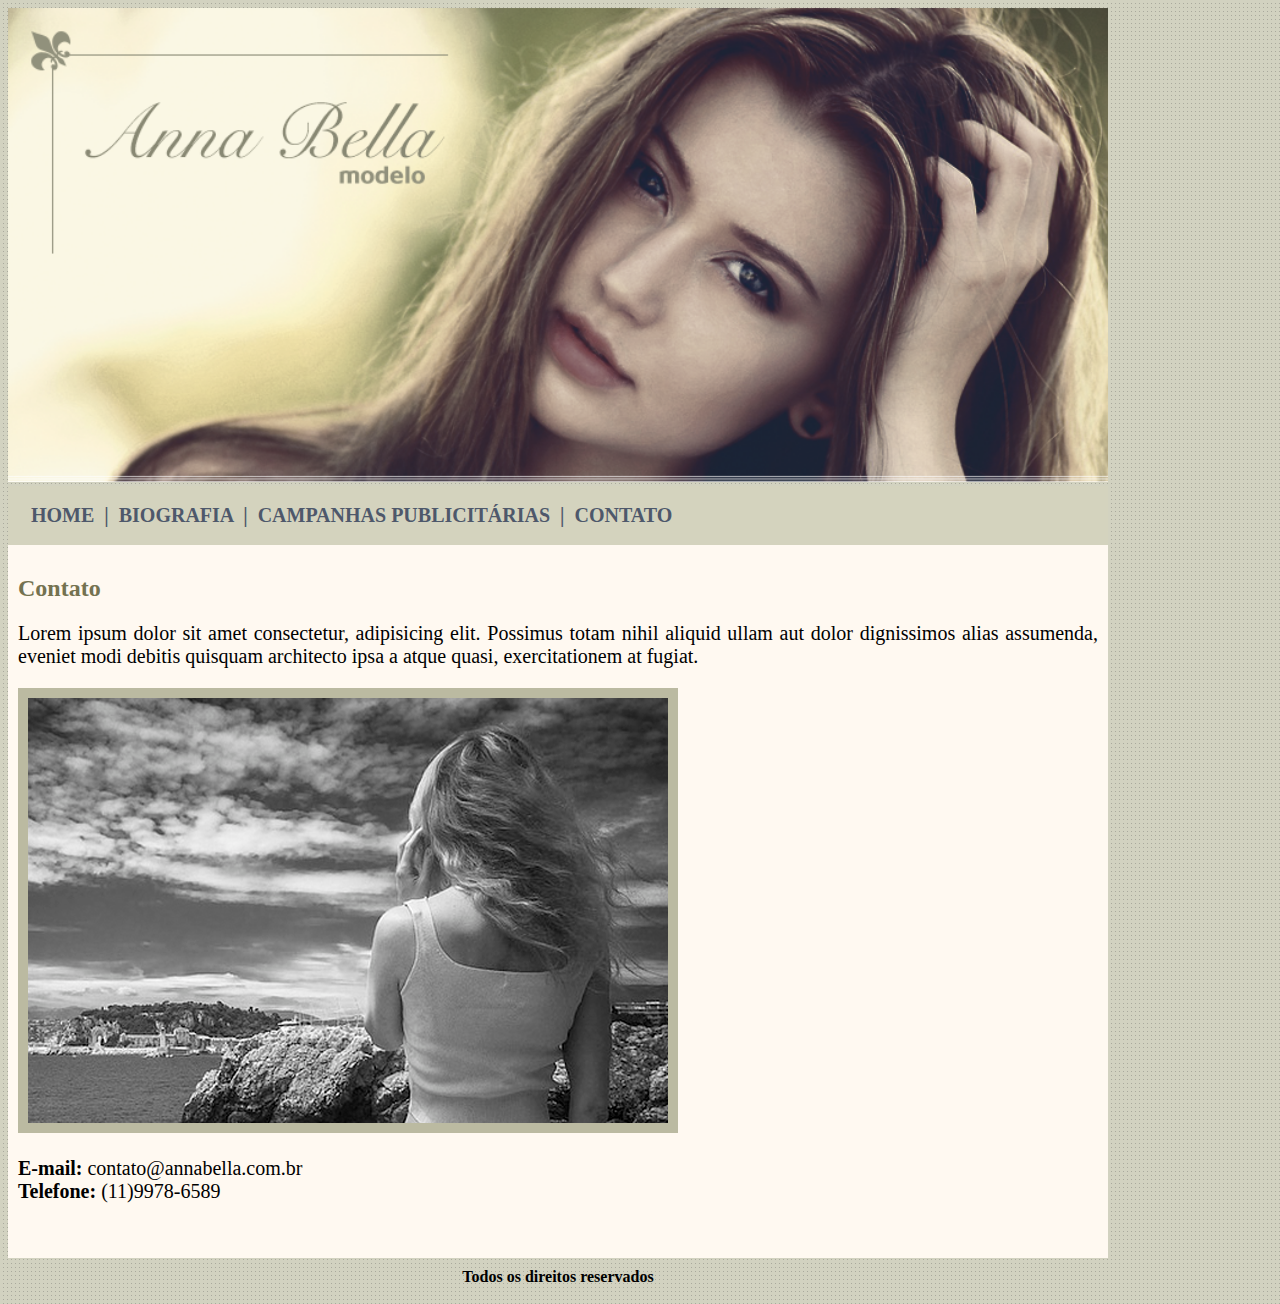
<file: siteanna/cont.html>
<!DOCTYPE html>
<html lang="py-br">
<head>
    <meta charset="UTF-8">
    <meta http-equiv="X-UA-Compatible" content="IE=edge">
    <meta name="viewport" content="width=device-width, initial-scale=1.0">
    <link rel="stylesheet" href="style.css">
    <title>Home</title>
</head>
<body>
    <div id="principal">
        <div id="menu">
            <div id="banner"><img src="imagens/capa.png" alt="banner" id="capa"></div>
            <div id="lista">
                <a href="index.html">HOME </a>|
                <a href="bio.html">BIOGRAFIA </a>|
                <a href="pub.html">CAMPANHAS PUBLICITÁRIAS </a>|
                <a href="cont.html">CONTATO </a>
            </div>
        </div>
        <div id="conteudo">
            <h2>Contato</h2>
            <p>Lorem ipsum dolor sit amet consectetur, adipisicing elit. Possimus totam nihil aliquid ullam aut dolor dignissimos alias assumenda, eveniet modi debitis quisquam architecto ipsa a atque quasi, exercitationem at fugiat.
            <div>
                <img src="imagens/foto1.png" alt=""  class="fotos">
            </div>
            <p class="margem"><strong>E-mail:</strong> contato@annabella.com.br <br>
                <strong>Telefone:</strong> (11)9978-6589</p>
        
        
        </div>
        <div id="rodape"> <strong>Todos os direitos reservados</strong></div>
    </div>
</body>
</html>
</file>
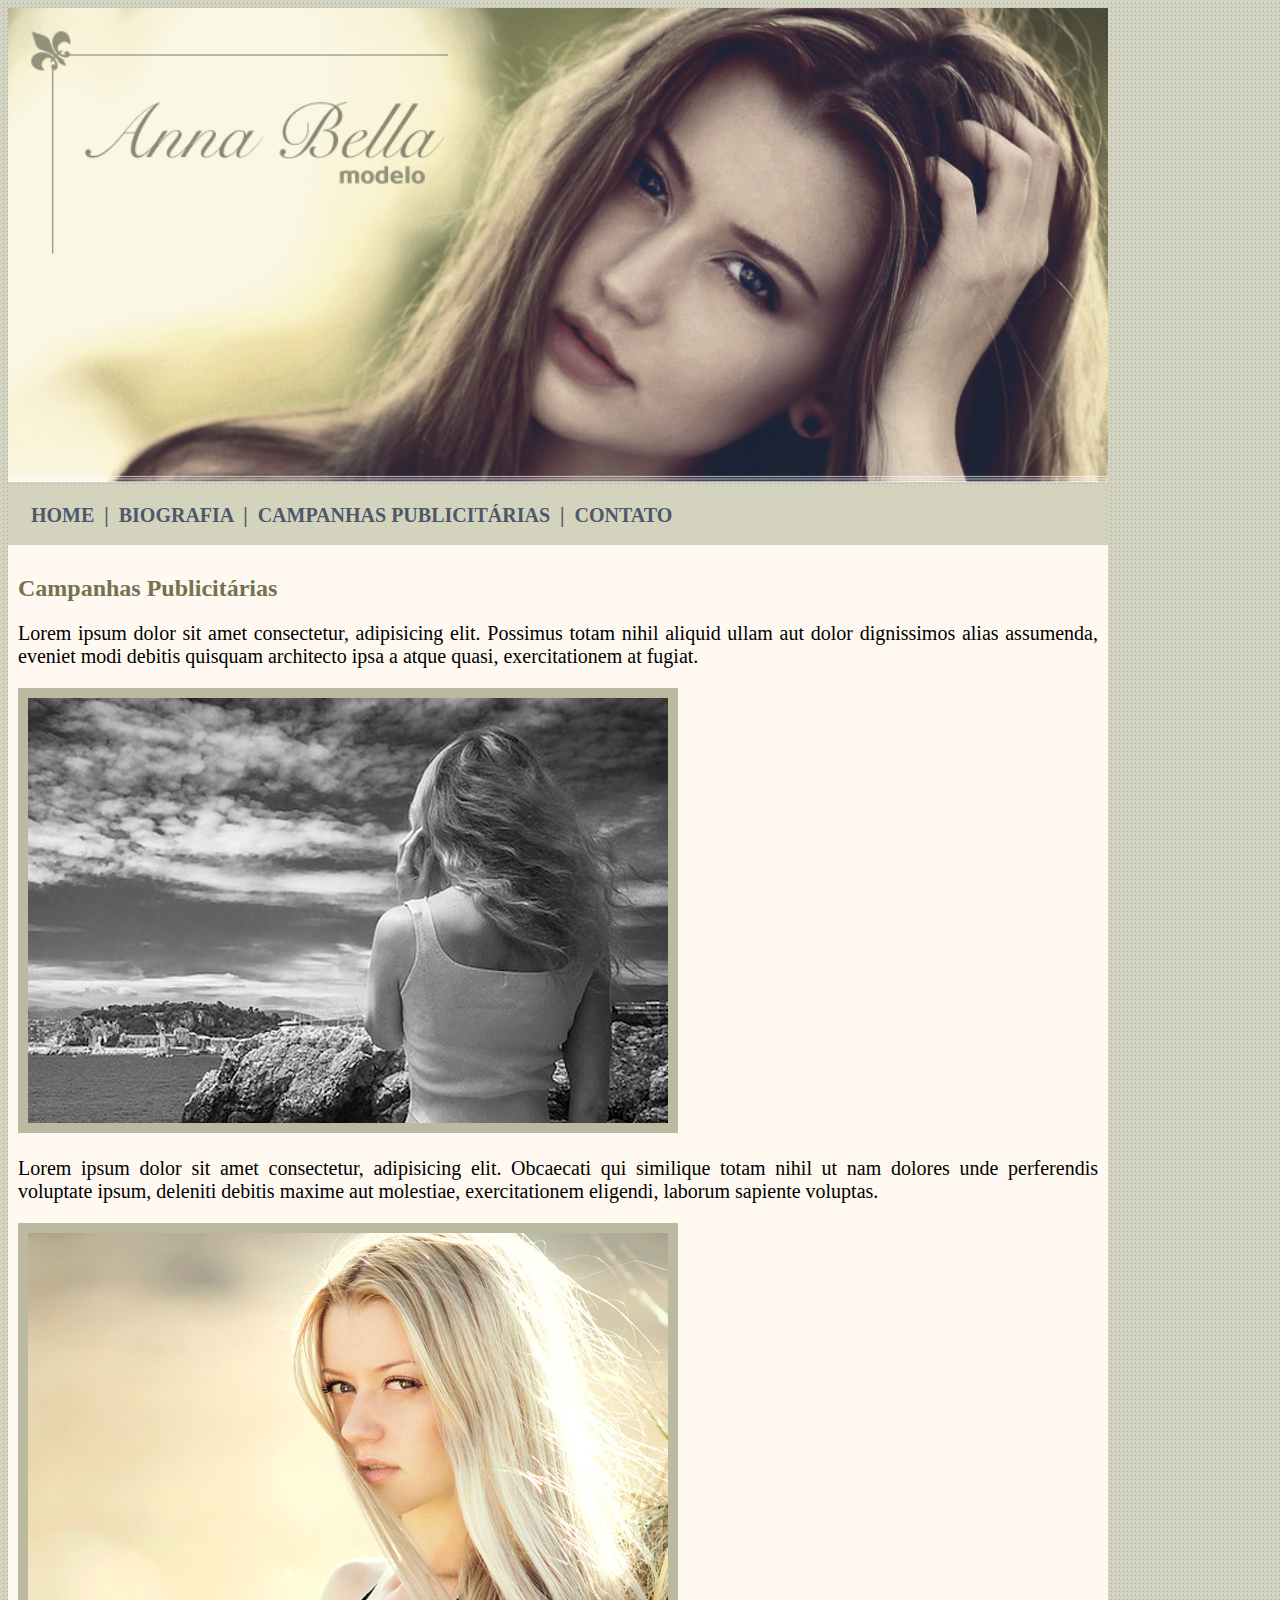
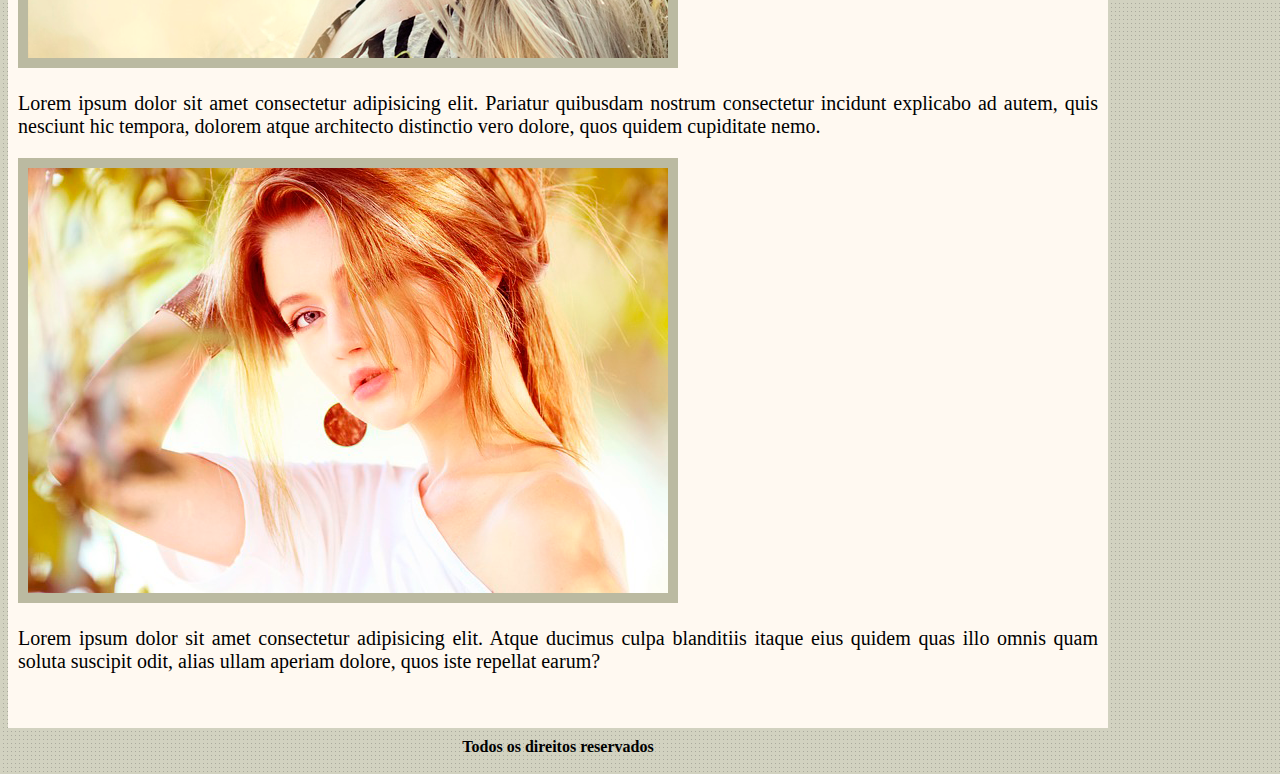
<file: siteanna/pub.html>
<!DOCTYPE html>
<html lang="py-br">
<head>
    <meta charset="UTF-8">
    <meta http-equiv="X-UA-Compatible" content="IE=edge">
    <meta name="viewport" content="width=device-width, initial-scale=1.0">
    <link rel="stylesheet" href="style.css">
    <title>Home</title>
</head>
<body>
    <div id="principal">
        <div id="menu">
            <div id="banner"><img src="imagens/capa.png" alt="banner" id="capa"></div>
            <div id="lista">
                <a href="index.html">HOME </a>|
                <a href="bio.html">BIOGRAFIA </a>|
                <a href="pub.html">CAMPANHAS PUBLICITÁRIAS </a>|
                <a href="cont.html">CONTATO </a>
            </div>
        </div>
        <div id="conteudo">
            <h2>Campanhas Publicitárias</h2>
            <p>Lorem ipsum dolor sit amet consectetur, adipisicing elit. Possimus totam nihil aliquid ullam aut dolor dignissimos alias assumenda, eveniet modi debitis quisquam architecto ipsa a atque quasi, exercitationem at fugiat.
            <div>
                <img src="imagens/foto1.png" alt=""  class="fotos">
            </div>
            <p>Lorem ipsum dolor sit amet consectetur, adipisicing elit. Obcaecati qui similique totam nihil ut nam dolores unde perferendis voluptate ipsum, deleniti debitis maxime aut molestiae, exercitationem eligendi, laborum sapiente voluptas.</p>
            <div>
                <img src="imagens/foto2.png" alt="" class="fotos">
            </div>
            <p>Lorem ipsum dolor sit amet consectetur adipisicing elit. Pariatur quibusdam nostrum consectetur incidunt explicabo ad autem, quis nesciunt hic tempora, dolorem atque architecto distinctio vero dolore, quos quidem cupiditate nemo.</p>
            <div>
                <img src="imagens/foto3.png" alt=""  class="fotos">
            </div>
            <p class="margem">Lorem ipsum dolor sit amet consectetur adipisicing elit. Atque ducimus culpa blanditiis itaque eius quidem quas illo omnis quam soluta suscipit odit, alias ullam aperiam dolore, quos iste repellat earum?</p>
        </div>
        <div id="rodape"> <strong>Todos os direitos reservados</strong></div>
    </div>
</body>
</html>
</file>
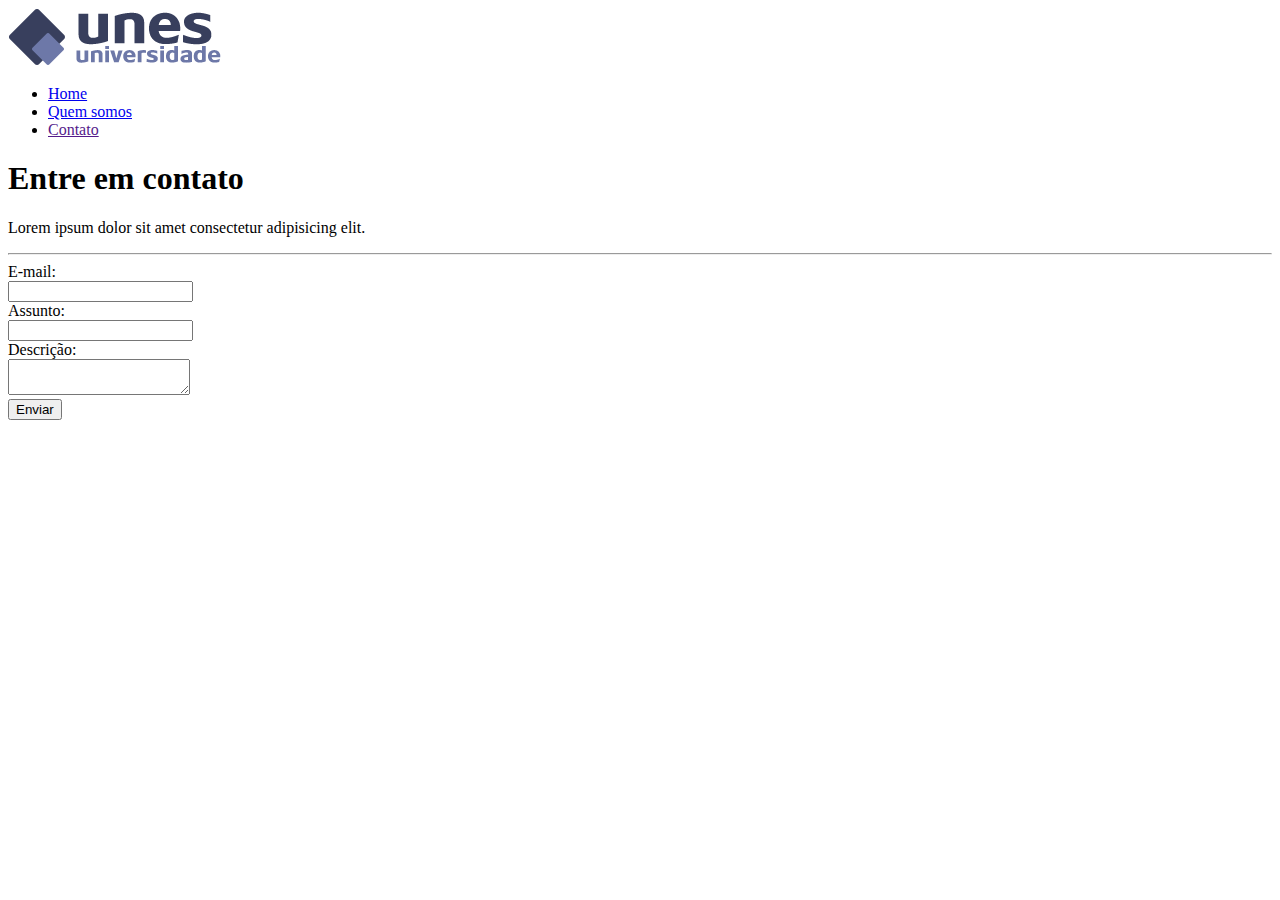
<file: Unes/contato.html>
<!DOCTYPE html>
<html lang="pt-br">
<head>
    <meta charset="UTF-8">
    <meta http-equiv="X-UA-Compatible" content="IE=edge">
    <meta name="viewport" content="width=device-width, initial-scale=1.0">
    <title>Unes - Universidade</title>
    <style>
      
    </style>
</head>
<body>
    <div>
        <div><img src="imagens/logo.png" alt="logo"></div>
        <div>
            <ul>
                <li><a href="index.html">Home</a></li>
                <li><a href="quem.html">Quem somos</a></li>
                <li><a href="">Contato</a></li>
            </ul>
        </div>
    </div>
    <div>
        <h1>Entre em contato</h1>
        <p>Lorem ipsum dolor sit amet consectetur adipisicing elit. </p>
        <hr>
        E-mail: <br> <input type="text" name="email"> <br>
        Assunto: <br> <input type="text" name="assunto"> <br>
        Descrição: <br> <textarea name="descrição" id="" cols="" rows=""></textarea> <br>
        <input type="submit" value="Enviar">
    </div>
</body>
</html>
</file>
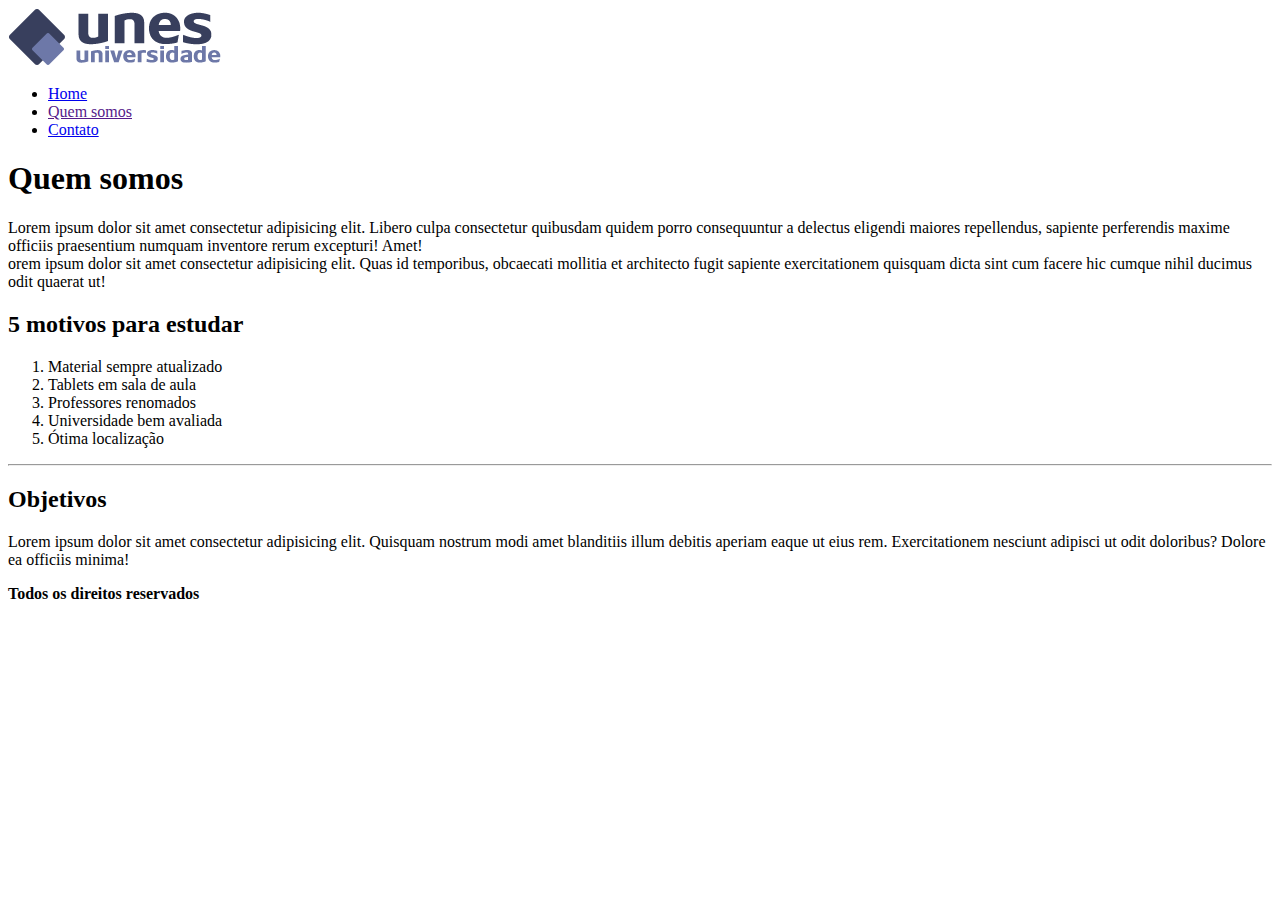
<file: Unes/quem.html>
<!DOCTYPE html>
<html lang="pt-br">
<head>
    <meta charset="UTF-8">
    <meta http-equiv="X-UA-Compatible" content="IE=edge">
    <meta name="viewport" content="width=device-width, initial-scale=1.0">
    <title>Unes - Universidade</title>
    <style>
   
    </style>
</head>
<body>
    <header>
        <div>
            <div><img src="imagens/logo.png" alt="logo"></div>
            <div>
                <ul>
                    <li><a href="index.html">Home</a></li>
                    <li><a href="">Quem somos</a></li>
                    <li><a href="contato.html">Contato</a></li>
                </ul>
            </div>
        </div>
        
        <div>
            <h1>Quem somos</h1>
            <p>Lorem ipsum dolor sit amet consectetur adipisicing elit. Libero culpa consectetur quibusdam quidem porro consequuntur a delectus eligendi maiores repellendus, sapiente perferendis maxime officiis praesentium numquam inventore rerum excepturi! Amet! <br>
            orem ipsum dolor sit amet consectetur adipisicing elit. Quas id temporibus, obcaecati mollitia et architecto fugit sapiente exercitationem quisquam dicta sint cum facere hic cumque nihil ducimus odit quaerat ut!
            </p>
            <h2>5 motivos para estudar</h2>
             <ol>
                 <li>Material sempre atualizado</li>
                 <li>Tablets em sala de aula</li>
                 <li>Professores renomados</li>
                 <li>Universidade bem avaliada</li>
                 <li>Ótima localização</li>
             </ol>
             <hr>
             <h2>Objetivos</h2>
             Lorem ipsum dolor sit amet consectetur adipisicing elit. Quisquam nostrum modi amet blanditiis illum debitis aperiam eaque ut eius rem. Exercitationem nesciunt adipisci ut odit doloribus? Dolore ea officiis minima! <br>
             <p><strong>Todos os direitos reservados</strong></p>
        </div>
    </header>
</body>
</html>
</file>
<file: CHALE-HOTEL/style.css>
*{
    margin: 0;
    padding: 0;
}
body{
    font-family: 'Trebuchet MS', 'Lucida Sans Unicode', 'Lucida Grande', 'Lucida Sans', Arial, sans-serif;
    background-image: url(imagens/bg.png);
    margin: 15px;
}
#container{
    background: #ede9cc url(imagens/bg-container.png) top center repeat-y;
    margin: 0 auto;
    min-width: 740px;
    max-width: 1180px;
}
#topo{
    background: #dbcd87;
    height: 15.4em;
    min-height: 250px;
    position: relative;
}
#area-logo {
    background: red url(imagens/topo-imagem-principal.png) no-repeat;
    width: 100%;
    height: 250px;
    position: absolute;
    top: 0;
    left: 0;
    z-index: 1;
}
.logo a{
    position: absolute;
    top: 15px;
    left: 15px;
    z-index: 3;
    background: url(imagens/logo.png) no-repeat;
    width: 151px;
    height: 66px;
    text-indent: -5000px;
}
#area-menu {
    background: url(imagens/topo-imagem-lateral.png) no-repeat;
    width: 450px;
    height: 250px;
    position: absolute;
    top: 0;
    right: 0;
    z-index: 2;
}
#conteudo-menu{
    margin-left: 90px;
    margin-right: 15px;
    padding-top: 15px;
}

#menu-locais{
    border-bottom: 1px solid #b5ab56;
    border-top: 1px solid #b5ab56;
    padding: 5px 0;
    font-size: 0.7em;
    color: #8b8448;
}

#menu-locais .locais{
    float: left;
    line-height: 2.1em;
}
a{
    text-decoration: none;
}
a.reserva{
    text-transform: uppercase;
    background: #a29750;
    color: #fff5b0;
    padding: 5px 10px;
    float: right;
}
/*barra de navegação vertical*/
#menu{
    margin-top: 15px;
}
ul{
    list-style: none;
}
ul#navegação a{
    text-transform: uppercase;
    font-size: 0.8em;
    padding: 5px;
    color: #6e672c;
    line-height: 30px;
}
ul#navegação{
    float: left;
}
ul#navegação a:hover{background: #fdf6be;
}
.depoimento{
    width: 226px;
    height: 164px;
    float: right;
}
/*Areas de conteudo*/
#area-principal{
    float: left;
    width: 50%;
    background: url(imagens/bg-area-principal.png) top left repeat-x;
    padding: 15px 0;
}
#area-lateral{
    float: right;
    width: 50%;
    background: url(imagens/bg-area-lateral.png) top left repeat-x;
    padding: 20px 0;
}
.conteudo{
    margin:0 auto;
    width: 90%;
}
#rodape{
    clear: both;
    padding: 16px;
    background: #fff url(imagens/bg-rodape.png) repeat-x top;
    color: #7d7640;
}
/*formataçãod e textos*/
h2{
    color: #7d7640;
    font-size: 1.1em;
    padding: 5px 0;
}
p{
    font-size: 1em;
    margin-bottom: 10px;
}
/*area laterla*/
#beneficios li{
    padding: 8px;
    border-bottom: 1px solid #f3efcb;
    height: 6em;
}
#beneficios li a img{
    float: left;
    margin-right: 8px;
}
#beneficios li a p{
    font-size: 0.8em;
    color: #000;
}
#beneficios li h3{
    font-size: 1.1em;
    color: #615b2d;
    padding: 5px 0;
    background: url(imagens/ornamento.png) no-repeat right center;
}
#beneficios li:hover{
    background: #f6f3d6;
    cursor: pointer;
}
</file>
<file: NOTICIAS-CIDADE/style.css>
*{
    margin: 0;
    padding: 0;
}
body{
    font-family: 'Trebuchet MS', 'Lucida Sans Unicode', 'Lucida Grande', 'Lucida Sans', Arial, sans-serif;
    background: #fff url(imagens/fundo.png) repeat-x;
}
#layout{
    width: 750px;
    margin: 0 auto;
}
#banner{
    background:url(imagens/detalhe-topo.png) no-repeat right top;
    height: 175px;
}
#logo{
    padding:25px 0;
}
#menu ul{
    width: 630px;
    font-size: 17px;
    float: left;
}
#menu ul li{
    list-style: none;
    float: left;
}
#menu ul a{
    color: rgb(255, 255, 255);
    text-decoration: none;    
    padding: 7px 16px;
    float: left;    
    background: #B10333 url(imagens/divisor.png) no-repeat left;
}
#menu ul a:hover{
    color: #6d0101;
}
#menu ul .primeiro{
    background-image: none;
}


body.index #menu a#index,
body.brasil #menu a#brasil,
body.internacional #menu a#internacional,
body.fotos #menu a#fotos{
    color: rgb(255, 255, 255);
    background-color: #de003e;
    cursor: text;
}
/*layout de três colunas*/
#lateral{
    float: left;
    width: 180px;
    padding-bottom: 15px;
}
#primario{
    width: 270px;
    float: left;
    margin:0 15px;
}
#duas-colunas #primario{
    width: 550px; 
    float: right;
    margin: 0;
}
#uma-coluna #primario{
    width: 750px;
    margin: 0;
    margin-bottom: 20px;
}
ul{
    margin: 0;
    padding: 0;
    list-style: none;
}
#lateral ul li{
    list-style: none;
    padding-top: 15px;
}
#secundario{
    width: 270px;
    float: left;
}
#lateral ul a{
    text-decoration: none;
    color: black;
}
#lateral ul a:hover{
    background: #f9f9f9 url(imagens/marcador.png) no-repeat left center;
    color: #a1a1a1;
    padding-left: 20px;
}
/*caixa-------------------------------------------------------------------------------**/
.caixa{
    background: #f3f3f3 url(imagens/fundo-caixa.png);
    margin: 10px 0;
    padding: 5px;
}
.caixa-conteudo{
    margin-top: 5px;
}
#conteudo{
    margin-top: 60px;
    background-color: rgb(180, 180, 255);
}
#conteudo h1{
    font-size: 1.2em;
    color: #fff;
    background-color: #294c71;
    padding: 5px;
}
/*lista de noticias*/
#lista-noticias li{
    padding: 2px;
    border-bottom: 1px solid #ccc;
    height: 65px;
}
#lista-noticias li p{
    font-size: 0.8em;
}
#lista-noticias li img{
    float: left;
    margin: 5px;
}
a { 
    text-decoration: none;
    color: #3e7ab9;
}
#lista-noticias li:hover{
    background-color: #eee;
    cursor: pointer;
}
/*img*/
img.imagem-principal{
    width: 98%;
    border: 3px solid #dfdfdf
}
/*cabeçalhos*/
h3{
    text-transform: uppercase;
    display: inline;
    font-size: 0.8em;
    padding: 3px;
}
.destaque h3{
    background-color: #b10333;
    color: white;
}
.entrevista h3{
    background-color: #de003e;
}
/*forms*/
label{
    display: block;
    cursor: pointer;

}
input{
    font-size: 0.9em;
    background: #fff;
    padding: 5px;
    width: 155px;
}
input.submit{
    width: 80px;
    color: #fff;
    background-color: #b10333;
    border: 2px solid #870529;

}
/*rodape------------------------------------------------------------------------------*/
#container-rodape{   
    background-color: #294c71;
    padding: 20px;    
    clear: both;
}
#rodape{
    width: 750px;
    margin:0 auto;
    color: #fff;
}
/*fim rodape -----------------------------------------------------------------------------*/
</file>
<file: siteanna/style.css>
body{
    background-image: url(imagens/fundo.png);
}
p{
    font-size: 20px;
    text-align: justify;    
}
h2{
    color: #747250;    
}
#principal{
    width: 1100px;
}
#capa{
    width: 100%
}

#lista{
    background-color: #D4D3BE;     
    font-size: 20px;
    font-weight: 600;
    color: #4E586B;
    padding: 18px;
}
#lista a{
    color: #4E586B;
    text-decoration: none;
    padding: 5px;
}

#conteudo{
    padding: 10px;
    background-color: rgb(255, 249, 241);    
}
#rodape{
text-align: center;
padding: 10px;
font-size: 20;
}
.margem{
    padding-bottom: 25px;
}
.fotos{  
    border:10px solid #bbbaa1;
    
}
</file>
<file: tecblog/style.css>
*{
    margin: 0;
    padding: 0;
}
body{
    background-color: #FCF8FC;
    font-family: 'Trebuchet MS', 'Lucida Sans Unicode', 'Lucida Grande', 'Lucida Sans', Arial, sans-serif;
    font-size: 1em;
}
h1{
    font-size: 25px;
    color: #FFC300;
    font-weight: 300;
}
h2{
    background-color:#DEDADE;
    font-size:20px;
    font-weight: 700;
    color: rgb(95, 94, 94);
    padding-left: 5px;
}

#largura{
    width: 1100px;
    margin: auto;
    padding: 25px;
}
#banner{
    background-color:#FFC300 ;
    text-align: center;
    padding: 15px;
}
#menu{
    padding-top: 15px;
    margin-top: 15px;
    margin-bottom: 0;
}
#menu li{
    display: inline;
}
#menu a{   
    color: white;
    font-size: 20px;
    text-decoration: none;
    padding: 10px;
}
#menu a:hover{
    background-color: white;
    color: #FFC300;
}
a{
    color: #FFC300;
    text-decoration: none;
    list-style: none;
}
img{
    margin-top: 15px;
}
#post-1{
    background-color: white;
    padding:15px;
    width: 700px;
    float: left;
}
#post-1 p{
    padding-top: 5px;
    width: 650px;
}
#post-2{
    padding:15px;
    width: 300px;
    background-color: white;
    float: right;
}
#post-2 p{
    padding: 5px;
}
#post-3{
    padding:15px;
    width: 300px;
    background-color: white;
    float: right;
    margin-top: 15px;
}
#post-4{
    background-color: white;
    padding:15px;
    width: 700px;
    float: left;
    margin-top: 25px;
}
#canto{
    position: relative;
    bottom: 605px;
}
#footer{
    clear: both;
    text-align: center;
    background-color: #adacb3;
    font-size: 1em;
    padding: 10px;
}
</file>
